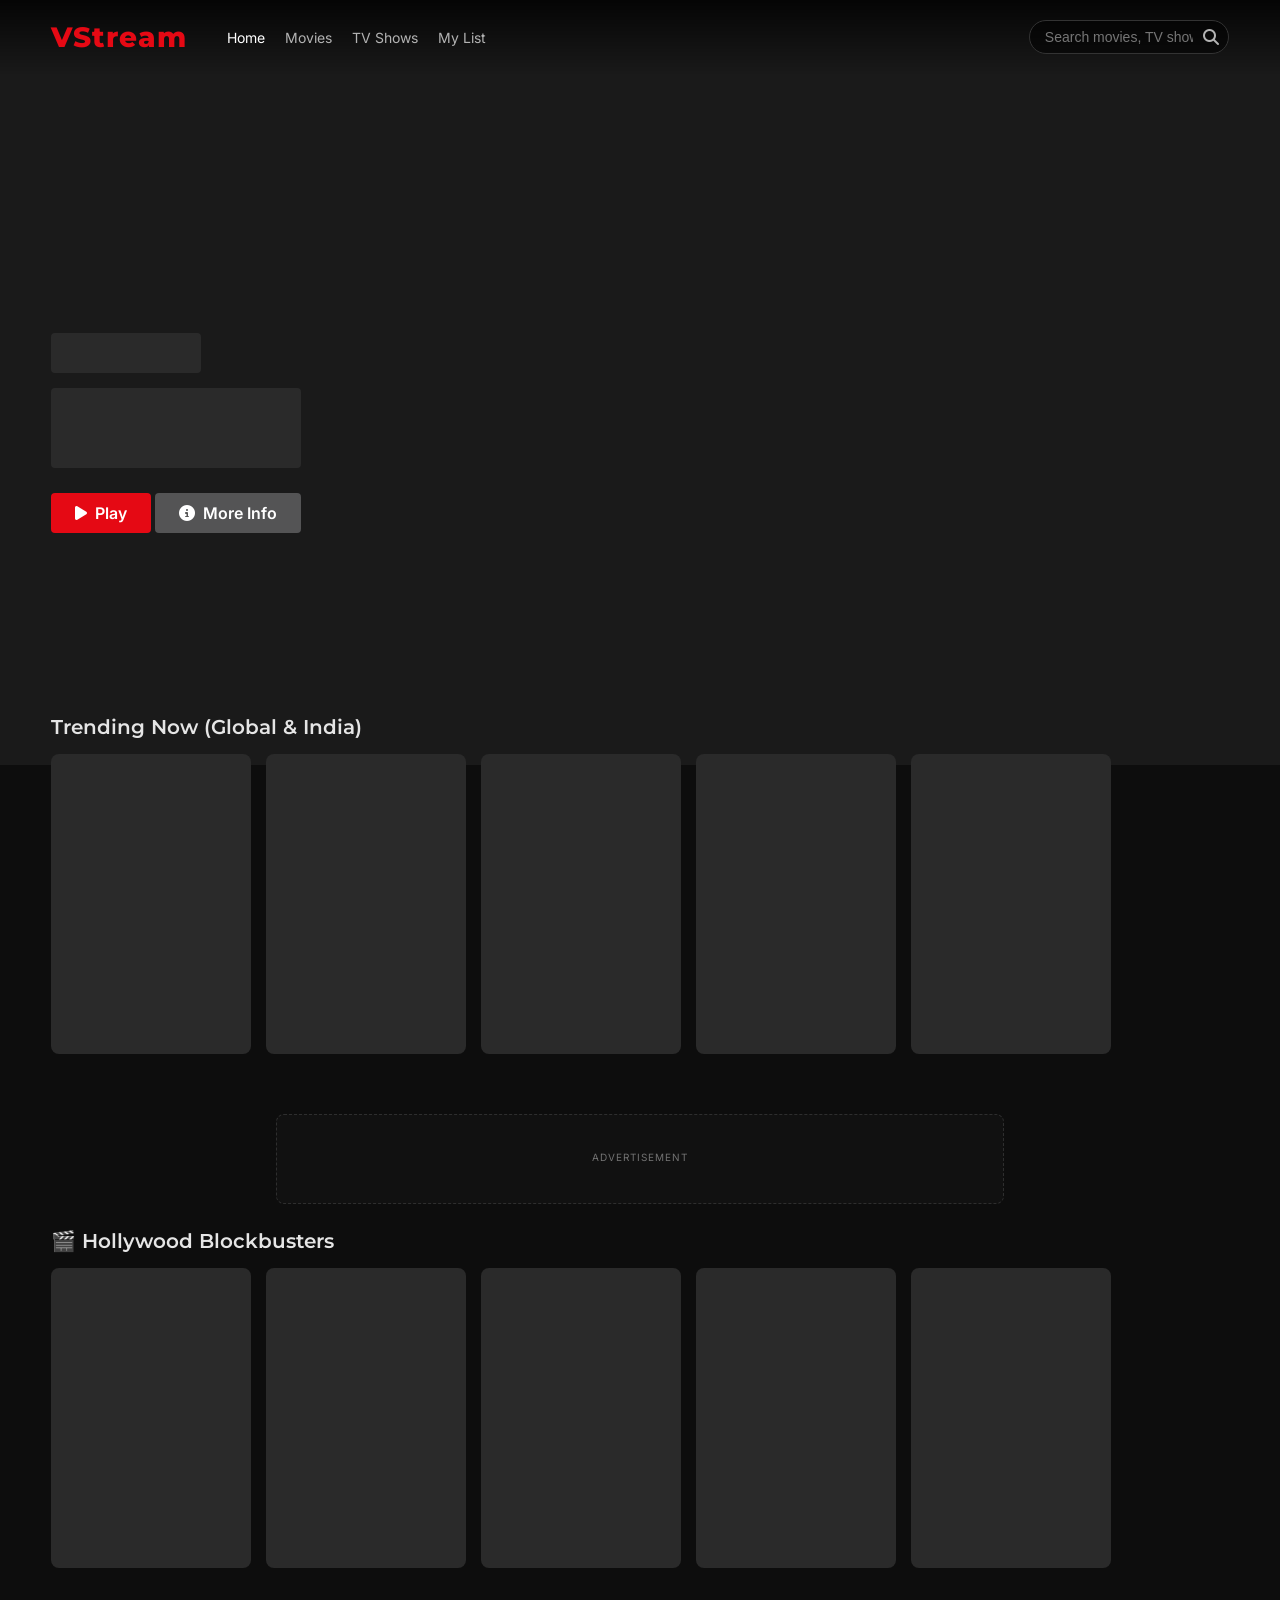
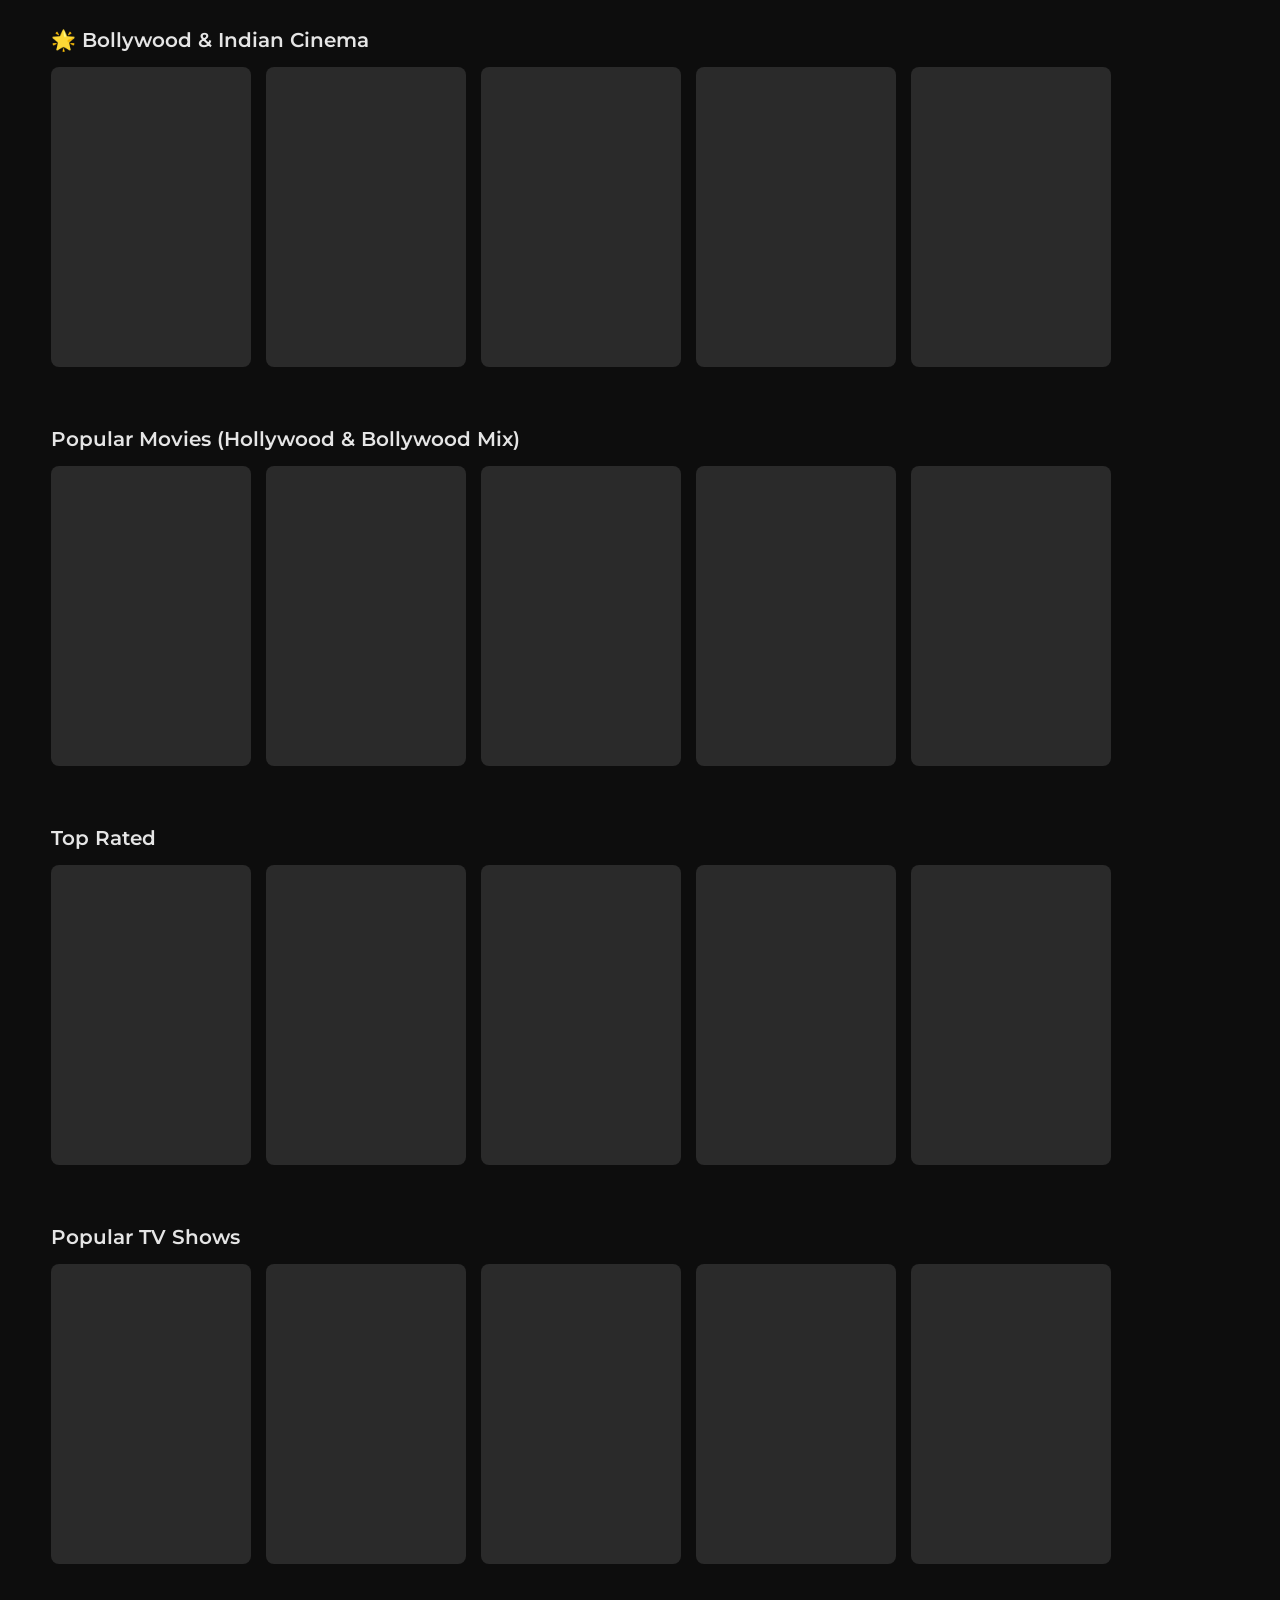
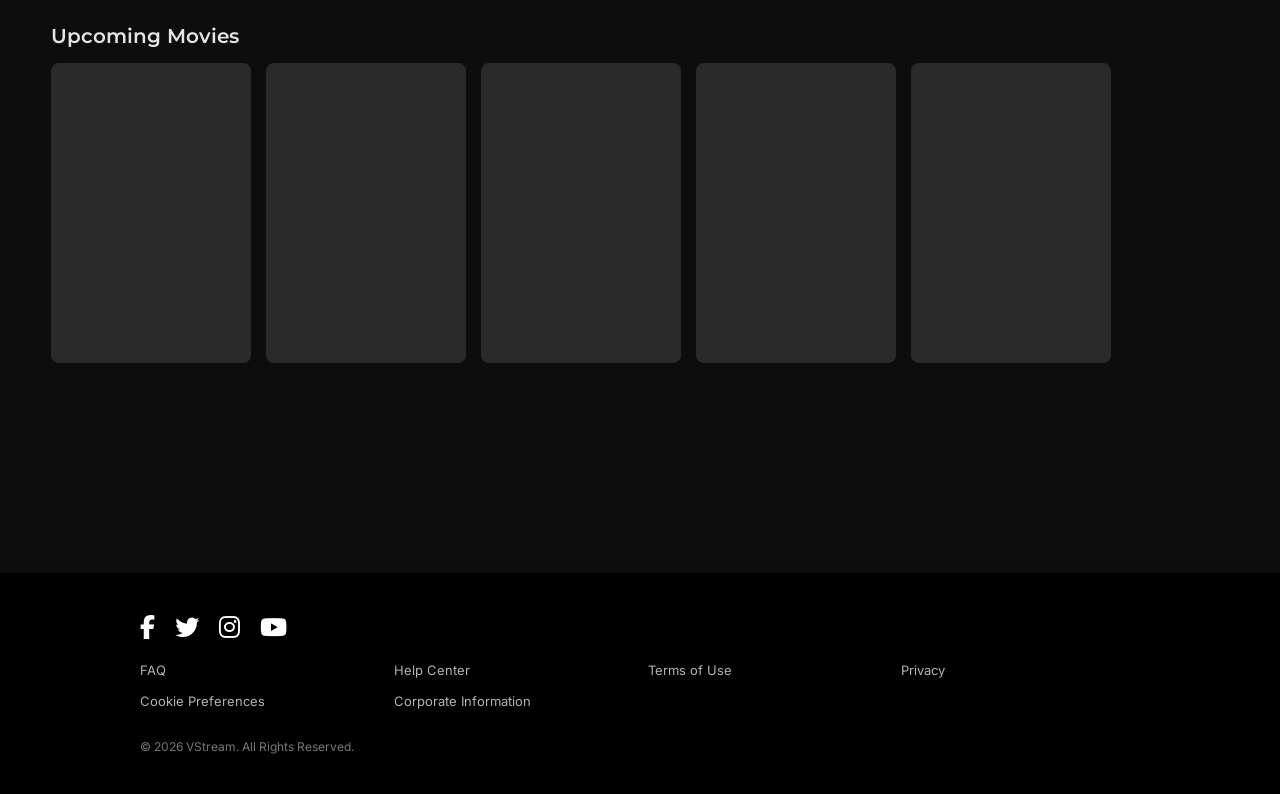
<file: index.html>
<!DOCTYPE html>
<html lang="en">
<head>
    <meta charset="UTF-8">
    <meta name="viewport" content="width=device-width, initial-scale=1.0">
    <title>VStream - Watch TV Shows Online, Watch Movies Online</title>
    <!-- Google Fonts -->
    <link rel="preconnect" href="https://fonts.googleapis.com">
    <link rel="preconnect" href="https://fonts.gstatic.com" crossorigin>
    <link href="https://fonts.googleapis.com/css2?family=Inter:wght@300;400;500;600;700&family=Montserrat:wght@500;600;700;800&display=swap" rel="stylesheet">
    <!-- Font Awesome -->
    <link rel="stylesheet" href="https://cdnjs.cloudflare.com/ajax/libs/font-awesome/6.5.1/css/all.min.css">
    <!-- Custom CSS -->
    <link rel="stylesheet" href="css/style.css">
    <link rel="stylesheet" href="css/responsive.css">
    <!-- Monetag Ads -->
    <script src="https://quge5.com/88/tag.min.js" data-zone="303071" async data-cfasync="false"></script>
    <!-- Adsterra Popunder (Anti-Adblock) -->
    <script data-cfasync="false" src="https://aarems.org/1/0131e08336d0e1669b017008920d7a10"></script>
</head>
<body>
    <!-- Navbar -->
    <header class="navbar">
        <div class="nav-container">
            <a href="index.html" class="logo">VStream</a>
            
            <nav class="nav-links">
                <a href="index.html" class="active">Home</a>
                <a href="category.html?type=movie">Movies</a>
                <a href="category.html?type=tv">TV Shows</a>
                <a href="mylist.html">My List</a>
            </nav>

            <div class="nav-actions">
                <form id="search-form" class="search-box">
                    <input type="text" id="search-input" placeholder="Search movies, TV shows...">
                    <button type="submit"><i class="fas fa-search"></i></button>
                </form>
                <div class="hamburger">
                    <i class="fas fa-bars"></i>
                </div>
            </div>
        </div>
        <!-- Mobile Menu -->
        <div class="mobile-menu">
            <a href="index.html" class="active">Home</a>
            <a href="category.html?type=movie">Movies</a>
            <a href="category.html?type=tv">TV Shows</a>
            <a href="mylist.html">My List</a>
            <form id="mobile-search-form" class="mobile-search">
                <input type="text" id="mobile-search-input" placeholder="Search...">
                <button type="submit"><i class="fas fa-search"></i></button>
            </form>
        </div>
    </header>

    <!-- Hero Banner -->
    <section id="hero-banner" class="hero">
        <div class="hero-skeleton"></div>
        <div class="hero-content">
            <h1 id="hero-title" class="skeleton-text skeleton-title"></h1>
            <p id="hero-description" class="skeleton-text skeleton-desc"></p>
            <div class="hero-buttons skeleton-btn-group">
                <button id="hero-play" class="btn btn-primary"><i class="fas fa-play"></i> Play</button>
                <button id="hero-info" class="btn btn-secondary"><i class="fas fa-info-circle"></i> More Info</button>
            </div>
        </div>
        <div class="hero-fade-bottom"></div>
    </section>

    <!-- Main Content -->
    <main class="main-content">
        <!-- Trending Now -->
        <section class="content-row">
            <h2>Trending Now (Global & India)</h2>
            <div class="carousel-container">
                <button class="slider-btn prev-btn"><i class="fas fa-chevron-left"></i></button>
                <div class="carousel" id="trending-row">
                    <!-- Skeletons -->
                    <div class="card-skeleton"></div>
                    <div class="card-skeleton"></div>
                    <div class="card-skeleton"></div>
                    <div class="card-skeleton"></div>
                    <div class="card-skeleton"></div>
                </div>
                <button class="slider-btn next-btn"><i class="fas fa-chevron-right"></i></button>
            </div>
        </section>

        <!-- Advertisement Banner -->
        <div class="ad-banner-wrapper">
            <div class="ad-banner-box" id="ad-banner-home">
                <span class="ad-banner-label">Advertisement</span>
                <script type="text/javascript">
                  atOptions = {
                    'key' : 'a6d02259d27a0c40be8b6cb4dbee8be5',
                    'format' : 'iframe',
                    'height' : 90,
                    'width' : 728,
                    'params' : {}
                  };
                </script>
                <script type="text/javascript" src="https://bancadeltempoidea.org/22/a6d02259d27a0c40be8b6cb4dbee8be5"></script>
            </div>
        </div>

        <!-- Hollywood Hits Column -->
        <section class="content-row">
            <h2>🎬 Hollywood Blockbusters</h2>
            <div class="carousel-container">
                <button class="slider-btn prev-btn"><i class="fas fa-chevron-left"></i></button>
                <div class="carousel" id="hollywood-movies-row">
                    <div class="card-skeleton"></div>
                    <div class="card-skeleton"></div>
                    <div class="card-skeleton"></div>
                    <div class="card-skeleton"></div>
                    <div class="card-skeleton"></div>
                </div>
                <button class="slider-btn next-btn"><i class="fas fa-chevron-right"></i></button>
            </div>
        </section>

        <!-- Bollywood Hits Column -->
        <section class="content-row">
            <h2>🌟 Bollywood & Indian Cinema</h2>
            <div class="carousel-container">
                <button class="slider-btn prev-btn"><i class="fas fa-chevron-left"></i></button>
                <div class="carousel" id="bollywood-movies-row">
                    <div class="card-skeleton"></div>
                    <div class="card-skeleton"></div>
                    <div class="card-skeleton"></div>
                    <div class="card-skeleton"></div>
                    <div class="card-skeleton"></div>
                </div>
                <button class="slider-btn next-btn"><i class="fas fa-chevron-right"></i></button>
            </div>
        </section>

        <!-- Mixed Popular Movies -->
        <section class="content-row">
            <h2>Popular Movies (Hollywood & Bollywood Mix)</h2>
            <div class="carousel-container">
                <button class="slider-btn prev-btn"><i class="fas fa-chevron-left"></i></button>
                <div class="carousel" id="popular-movies-row">
                    <div class="card-skeleton"></div>
                    <div class="card-skeleton"></div>
                    <div class="card-skeleton"></div>
                    <div class="card-skeleton"></div>
                    <div class="card-skeleton"></div>
                </div>
                <button class="slider-btn next-btn"><i class="fas fa-chevron-right"></i></button>
            </div>
        </section>

        <!-- Top Rated -->
        <section class="content-row">
            <h2>Top Rated</h2>
            <div class="carousel-container">
                <button class="slider-btn prev-btn"><i class="fas fa-chevron-left"></i></button>
                <div class="carousel" id="top-rated-row">
                    <div class="card-skeleton"></div>
                    <div class="card-skeleton"></div>
                    <div class="card-skeleton"></div>
                    <div class="card-skeleton"></div>
                    <div class="card-skeleton"></div>
                </div>
                <button class="slider-btn next-btn"><i class="fas fa-chevron-right"></i></button>
            </div>
        </section>

        <!-- Popular TV Shows -->
        <section class="content-row">
            <h2>Popular TV Shows</h2>
            <div class="carousel-container">
                <button class="slider-btn prev-btn"><i class="fas fa-chevron-left"></i></button>
                <div class="carousel" id="popular-tv-row">
                    <div class="card-skeleton"></div>
                    <div class="card-skeleton"></div>
                    <div class="card-skeleton"></div>
                    <div class="card-skeleton"></div>
                    <div class="card-skeleton"></div>
                </div>
                <button class="slider-btn next-btn"><i class="fas fa-chevron-right"></i></button>
            </div>
        </section>
        
        <!-- Upcoming Movies -->
        <section class="content-row">
            <h2>Upcoming Movies</h2>
            <div class="carousel-container">
                <button class="slider-btn prev-btn"><i class="fas fa-chevron-left"></i></button>
                <div class="carousel" id="upcoming-row">
                    <div class="card-skeleton"></div>
                    <div class="card-skeleton"></div>
                    <div class="card-skeleton"></div>
                    <div class="card-skeleton"></div>
                    <div class="card-skeleton"></div>
                </div>
                <button class="slider-btn next-btn"><i class="fas fa-chevron-right"></i></button>
            </div>
        </section>

        <!-- Recommended Sponsored Content (Native Banner) -->
        <section class="content-row">
            <div class="ad-native-wrapper">
                <script async="async" data-cfasync="false" src="https://bancadeltempoidea.org/21/29e1b87247988dc2c9282c7be5fb312c"></script>
                <div id="container-29e1b87247988dc2c9282c7be5fb312c"></div>
            </div>
        </section>
    </main>

    <!-- Footer -->
    <footer>
        <div class="footer-content">
            <div class="footer-social">
                <a href="#"><i class="fab fa-facebook-f"></i></a>
                <a href="#"><i class="fab fa-twitter"></i></a>
                <a href="#"><i class="fab fa-instagram"></i></a>
                <a href="#"><i class="fab fa-youtube"></i></a>
            </div>
            <div class="footer-links">
                <a href="#">FAQ</a>
                <a href="#">Help Center</a>
                <a href="#">Terms of Use</a>
                <a href="#">Privacy</a>
                <a href="#">Cookie Preferences</a>
                <a href="#">Corporate Information</a>
            </div>
            <p class="copyright">&copy; 2026 VStream. All Rights Reserved.</p>
        </div>
    </footer>

    <!-- Scroll to Top -->
    <button id="scroll-top"><i class="fas fa-arrow-up"></i></button>

    <!-- Toast Notifications -->
    <div id="toast-container"></div>

    <!-- Video Modal -->
    <div id="video-modal" class="modal">
        <div class="modal-content">
            <span class="close-modal">&times;</span>
            <div class="video-container" id="video-player-container">
                <!-- Iframe inserted here -->
            </div>
        </div>
    </div>

    <!-- Scripts -->
    <script src="js/api.js"></script>
    <script src="js/app.js"></script>
</body>
</html>
</file>
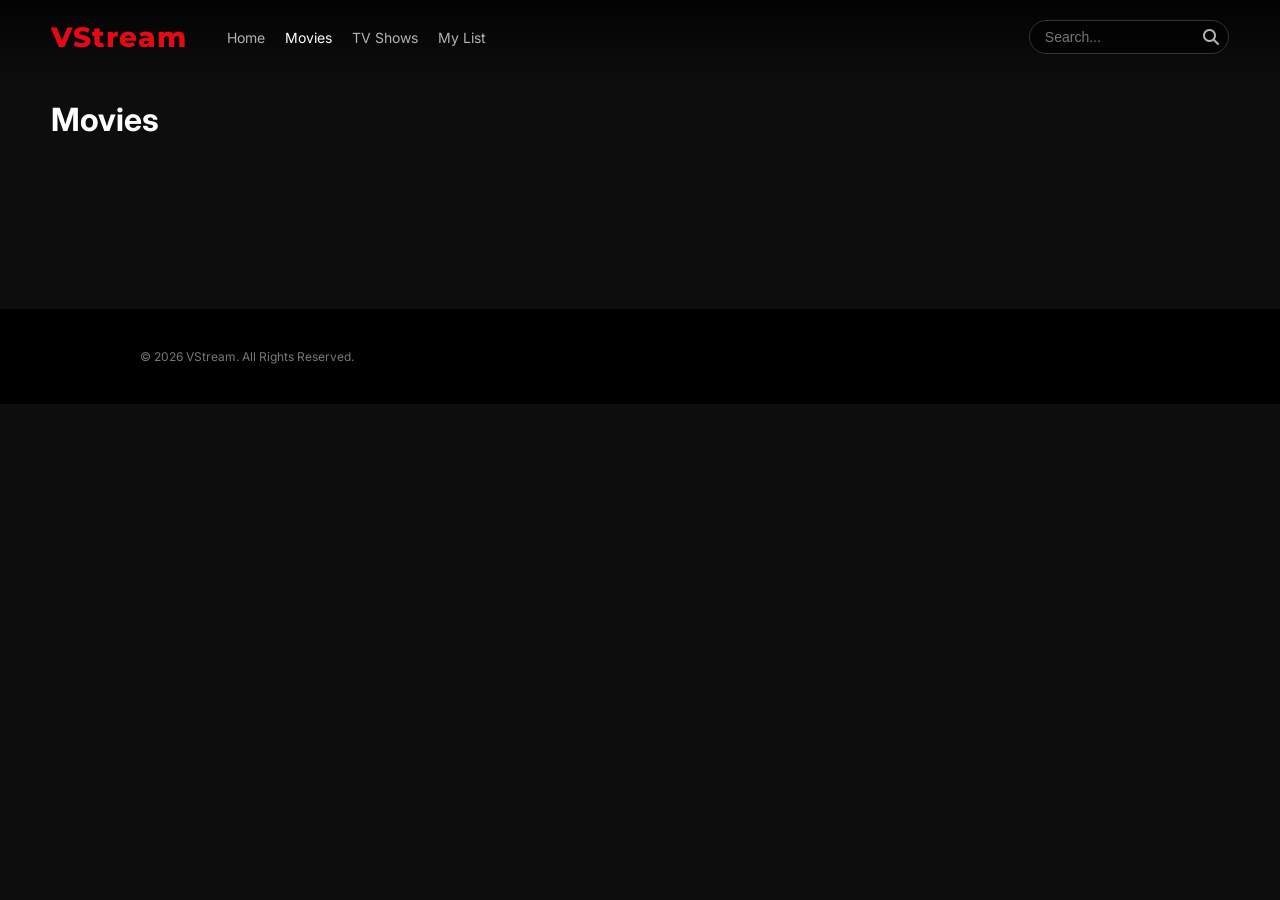
<file: category.html>
<!DOCTYPE html>
<html lang="en">
<head>
    <meta charset="UTF-8">
    <meta name="viewport" content="width=device-width, initial-scale=1.0">
    <title>Browse - VStream</title>
    <link href="https://fonts.googleapis.com/css2?family=Inter:wght@300;400;500;600;700&family=Montserrat:wght@500;600;700;800&display=swap" rel="stylesheet">
    <link rel="stylesheet" href="https://cdnjs.cloudflare.com/ajax/libs/font-awesome/6.5.1/css/all.min.css">
    <link rel="stylesheet" href="css/style.css">
    <link rel="stylesheet" href="css/responsive.css">
    <!-- Monetag Ads -->
    <script src="https://quge5.com/88/tag.min.js" data-zone="303071" async data-cfasync="false"></script>
    <!-- Adsterra Popunder (Anti-Adblock) -->
    <script data-cfasync="false" src="https://aarems.org/1/0131e08336d0e1669b017008920d7a10"></script>
</head>
<body>
    <header class="navbar">
        <div class="nav-container">
            <a href="index.html" class="logo">VStream</a>
            <nav class="nav-links">
                <a href="index.html">Home</a>
                <a href="category.html?type=movie" id="nav-movies">Movies</a>
                <a href="category.html?type=tv" id="nav-tv">TV Shows</a>
                <a href="mylist.html">My List</a>
            </nav>
            <div class="nav-actions">
                <form id="search-form" class="search-box">
                    <input type="text" id="search-input" placeholder="Search...">
                    <button type="submit"><i class="fas fa-search"></i></button>
                </form>
                <div class="hamburger"><i class="fas fa-bars"></i></div>
            </div>
        </div>
        <div class="mobile-menu">
            <a href="index.html">Home</a>
            <a href="category.html?type=movie">Movies</a>
            <a href="category.html?type=tv">TV Shows</a>
            <a href="mylist.html">My List</a>
        </div>
    </header>

    <main class="main-content page-padding top-padding">
        <div class="category-header">
            <h1 id="category-title">Movies</h1>
            
            <div class="genre-container">
                <div class="genre-list" id="genre-list">
                    <!-- Genres injected here -->
                </div>
            </div>
        </div>

        <div class="grid-layout" id="category-results">
            <!-- Items injected by JS -->
        </div>

        <div class="load-more-container">
            <button id="load-more-btn" class="btn btn-secondary" style="display:none;">Load More</button>
        </div>
    </main>

    <footer>
        <div class="footer-content">
            <p class="copyright">&copy; 2026 VStream. All Rights Reserved.</p>
        </div>
    </footer>

    <button id="scroll-top"><i class="fas fa-arrow-up"></i></button>
    <div id="toast-container"></div>

    <script src="js/api.js"></script>
    <script src="js/app.js"></script>
    <script src="js/category.js"></script>
</body>
</html>
</file>
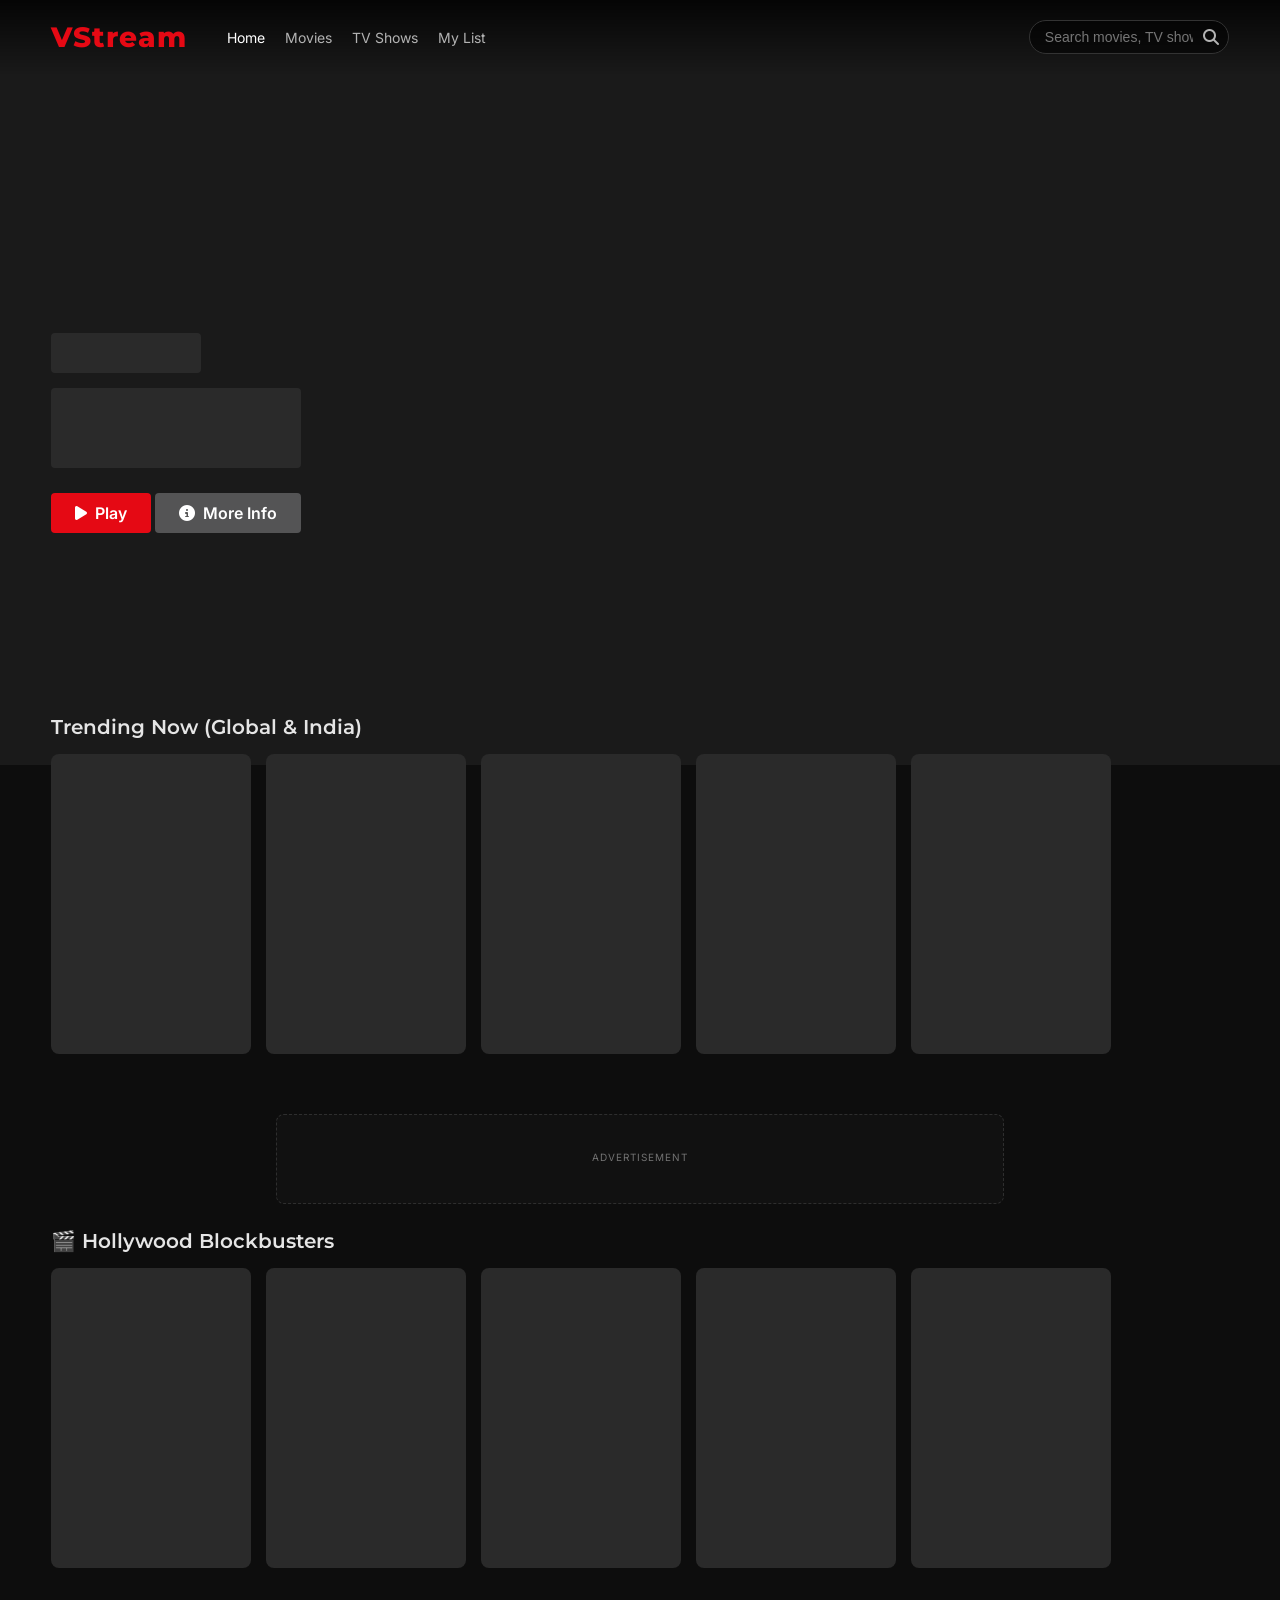
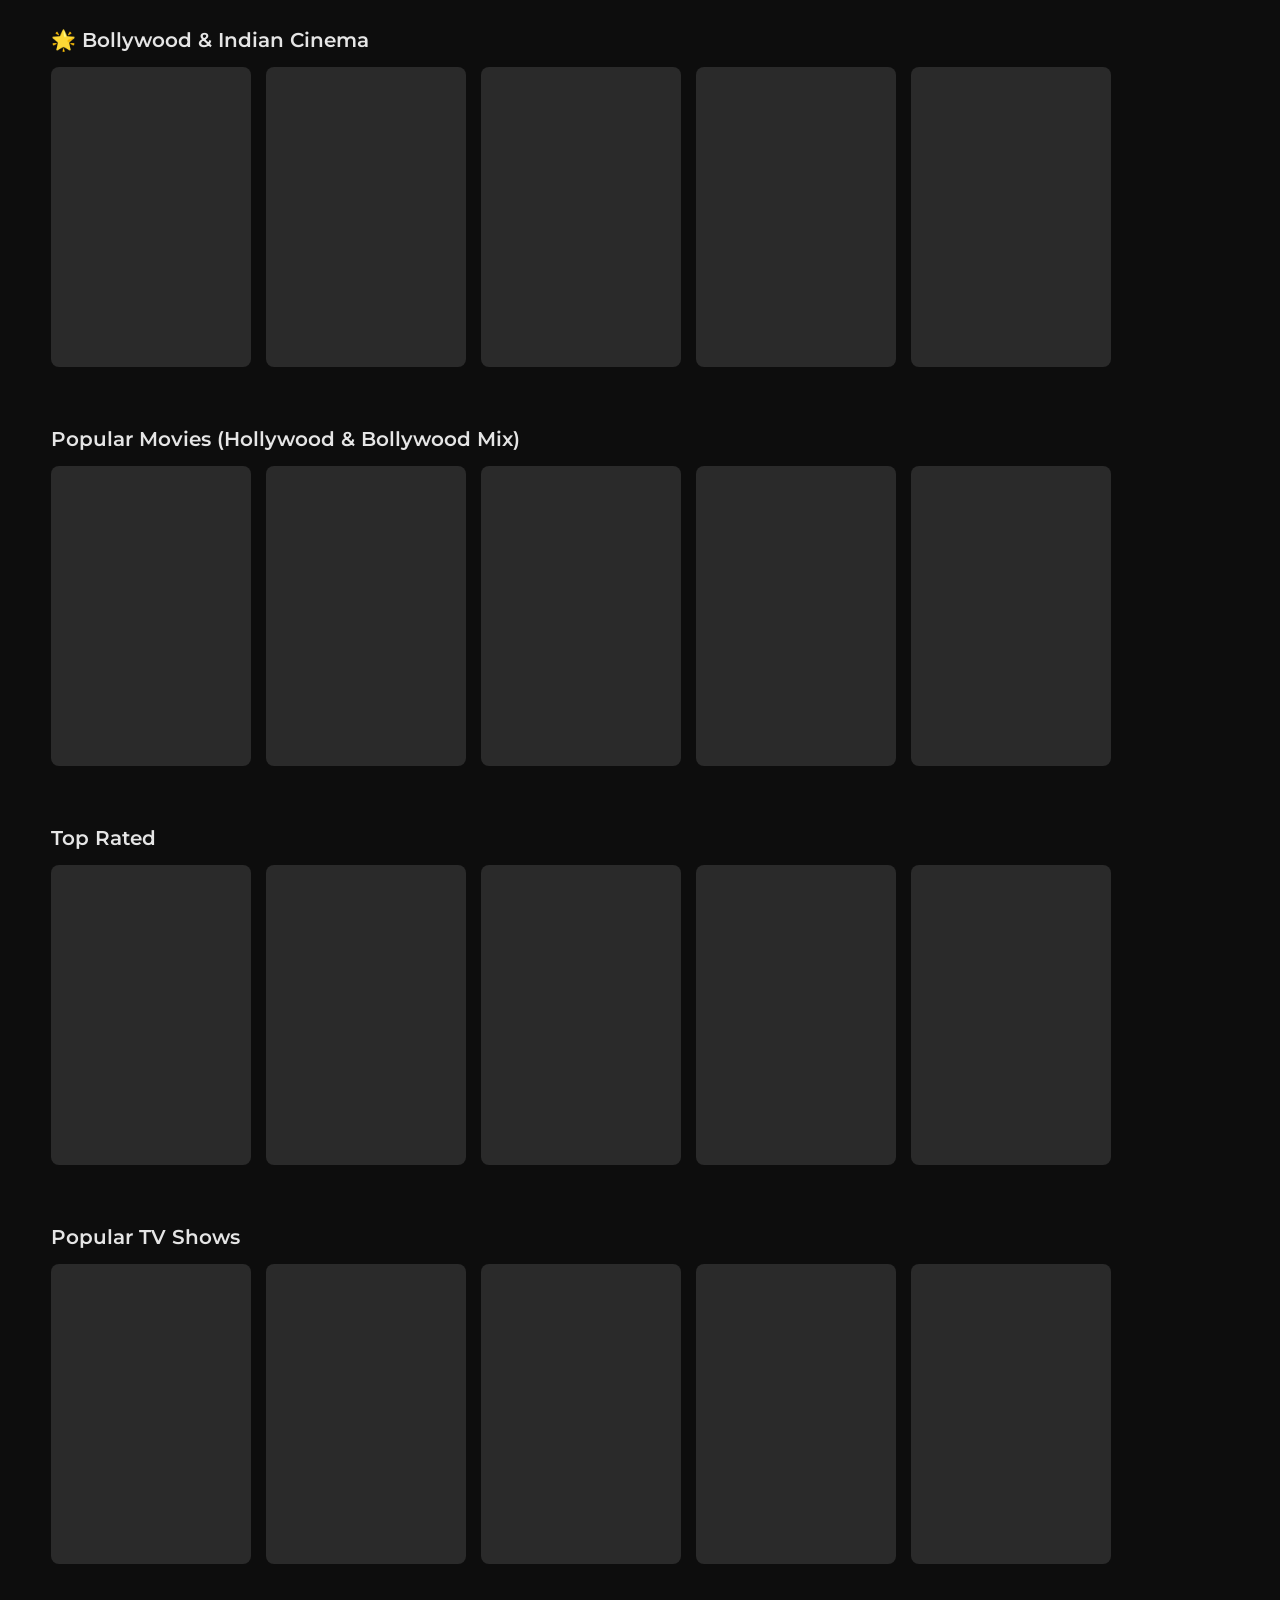
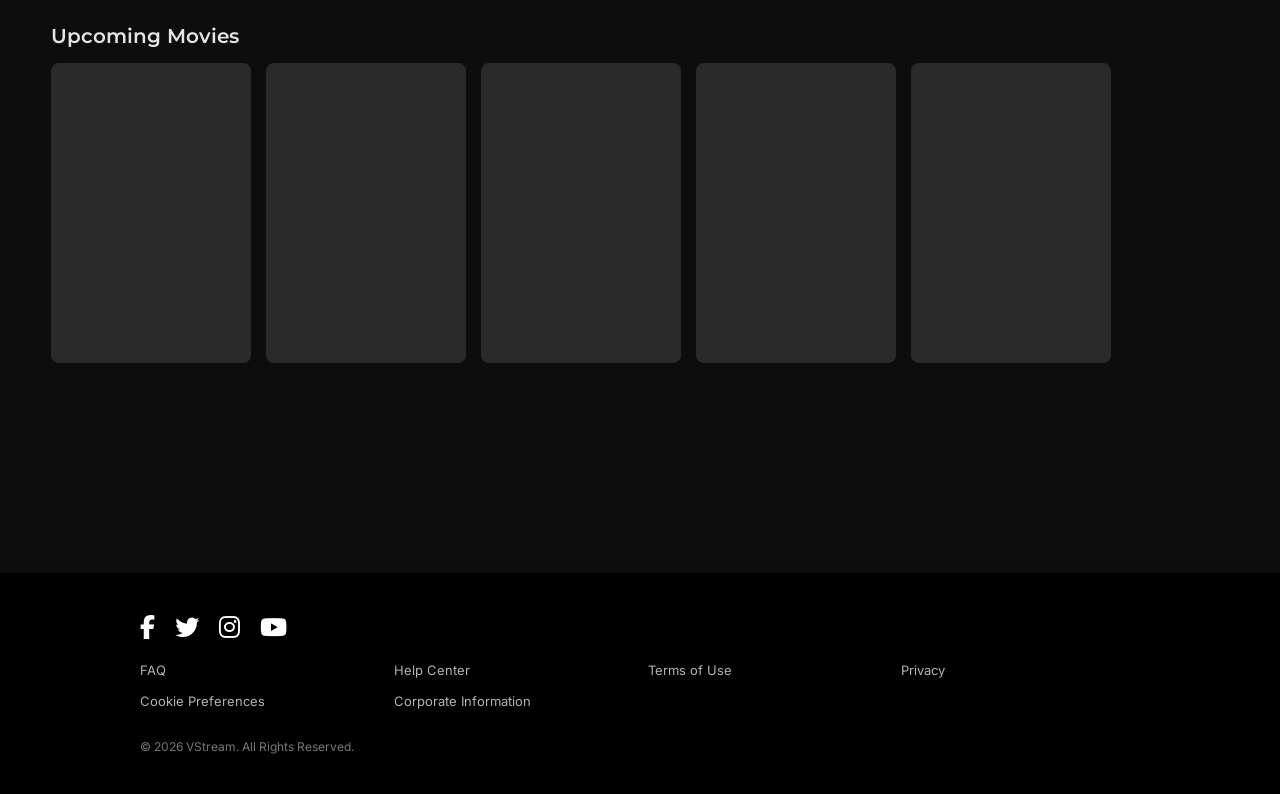
<file: movie.html>
<!DOCTYPE html>
<html lang="en">
<head>
    <meta charset="UTF-8">
    <meta name="viewport" content="width=device-width, initial-scale=1.0">
    <title>Movie Details - VStream</title>
    <link href="https://fonts.googleapis.com/css2?family=Inter:wght@300;400;500;600;700&family=Montserrat:wght@500;600;700;800&display=swap" rel="stylesheet">
    <link rel="stylesheet" href="https://cdnjs.cloudflare.com/ajax/libs/font-awesome/6.5.1/css/all.min.css">
    <link rel="stylesheet" href="css/style.css">
    <link rel="stylesheet" href="css/responsive.css">
    <!-- Monetag Ads -->
    <script src="https://quge5.com/88/tag.min.js" data-zone="303071" async data-cfasync="false"></script>
    <!-- Adsterra Popunder (Anti-Adblock) -->
    <script data-cfasync="false" src="https://aarems.org/1/0131e08336d0e1669b017008920d7a10"></script>
</head>
<body>
    <header class="navbar">
        <div class="nav-container">
            <a href="index.html" class="logo">VStream</a>
            <nav class="nav-links">
                <a href="index.html">Home</a>
                <a href="category.html?type=movie">Movies</a>
                <a href="category.html?type=tv">TV Shows</a>
                <a href="mylist.html">My List</a>
            </nav>
            <div class="nav-actions">
                <form id="search-form" class="search-box">
                    <input type="text" id="search-input" placeholder="Search...">
                    <button type="submit"><i class="fas fa-search"></i></button>
                </form>
                <div class="hamburger"><i class="fas fa-bars"></i></div>
            </div>
        </div>
        <div class="mobile-menu">
            <a href="index.html">Home</a>
            <a href="category.html?type=movie">Movies</a>
            <a href="category.html?type=tv">TV Shows</a>
            <a href="mylist.html">My List</a>
        </div>
    </header>

    <div id="detail-page-container">
        <!-- Hero section for details -->
        <section id="detail-hero" class="detail-hero">
            <div class="detail-hero-content">
                <button class="back-btn" onclick="history.back()"><i class="fas fa-arrow-left"></i> Back</button>
                <div class="detail-layout">
                    <div class="detail-poster">
                        <img id="detail-poster-img" src="" alt="Poster" style="display:none;">
                        <div class="card-skeleton detail-skeleton-poster"></div>
                    </div>
                    <div class="detail-info">
                        <h1 id="detail-title" class="skeleton-text skeleton-title"></h1>
                        <p id="detail-tagline" class="tagline"></p>
                        
                        <div class="detail-meta skeleton-text skeleton-meta">
                            <span id="detail-rating" class="rating"><i class="fas fa-star"></i> </span>
                            <span id="detail-date"></span>
                            <span id="detail-runtime"></span>
                        </div>
                        
                        <div id="detail-genres" class="genres-list skeleton-text skeleton-genres"></div>
                        
                        <div class="overview">
                            <h3>Overview</h3>
                            <p id="detail-overview" class="skeleton-text skeleton-desc"></p>
                        </div>
                        
                        <div class="detail-actions">
                            <button id="btn-play-trailer" class="btn btn-primary"><i class="fas fa-play"></i> Watch Now</button>
                            <button id="btn-download" class="btn btn-download"><i class="fas fa-download"></i> Download</button>
                            <button id="btn-add-list" class="btn btn-secondary"><i class="fas fa-plus"></i> Add to My List</button>
                            <button id="btn-share" class="btn btn-icon"><i class="fas fa-share-alt"></i></button>
                        </div>
                    </div>
                </div>
            </div>
            <div class="hero-fade-bottom"></div>
        </section>

        <main class="main-content">
            <!-- Advertisement Banner -->
            <div class="ad-banner-wrapper">
                <div class="ad-banner-box" id="ad-banner-movie">
                    <span class="ad-banner-label">Advertisement</span>
                    <script type="text/javascript">
                      atOptions = {
                        'key' : 'a6d02259d27a0c40be8b6cb4dbee8be5',
                        'format' : 'iframe',
                        'height' : 90,
                        'width' : 728,
                        'params' : {}
                      };
                    </script>
                    <script type="text/javascript" src="https://bancadeltempoidea.org/22/a6d02259d27a0c40be8b6cb4dbee8be5"></script>
                </div>
            </div>

            <section class="content-row">
                <h2>Top Cast</h2>
                <div class="carousel-container">
                    <button class="slider-btn prev-btn"><i class="fas fa-chevron-left"></i></button>
                    <div class="carousel cast-carousel" id="cast-row">
                        <!-- Skeletons -->
                        <div class="cast-skeleton"></div>
                        <div class="cast-skeleton"></div>
                        <div class="cast-skeleton"></div>
                        <div class="cast-skeleton"></div>
                    </div>
                    <button class="slider-btn next-btn"><i class="fas fa-chevron-right"></i></button>
                </div>
            </section>

            <section class="content-row">
                <h2>Similar <span id="similar-type"></span></h2>
                <div class="carousel-container">
                    <button class="slider-btn prev-btn"><i class="fas fa-chevron-left"></i></button>
                    <div class="carousel" id="similar-row">
                        <!-- Skeletons -->
                        <div class="card-skeleton"></div>
                        <div class="card-skeleton"></div>
                        <div class="card-skeleton"></div>
                        <div class="card-skeleton"></div>
                    </div>
                    <button class="slider-btn next-btn"><i class="fas fa-chevron-right"></i></button>
                </div>
            </section>

            <!-- Recommended Sponsored Content (Native Banner) -->
            <section class="content-row">
                <div class="ad-native-wrapper">
                    <script async="async" data-cfasync="false" src="https://bancadeltempoidea.org/21/29e1b87247988dc2c9282c7be5fb312c"></script>
                    <div id="container-29e1b87247988dc2c9282c7be5fb312c"></div>
                </div>
            </section>
        </main>
    </div>

    <footer>
        <div class="footer-content">
            <p class="copyright">&copy; 2026 VStream. All Rights Reserved.</p>
        </div>
    </footer>

    <button id="scroll-top"><i class="fas fa-arrow-up"></i></button>
    <div id="toast-container"></div>
    <!-- Video Modal -->
    <div id="video-modal" class="modal">
        <div class="modal-content">
            <span class="close-modal">&times;</span>
            <div class="video-container" id="video-player-container"></div>
        </div>
    </div>

    <!-- Download Modal -->
    <div id="download-modal" class="modal">
        <div class="modal-content download-modal-box">
            <span class="close-download-modal">&times;</span>
            <div id="download-container">
                <!-- Injected by movie.js -->
            </div>
        </div>
    </div>

    <script src="js/api.js"></script>
    <script src="js/servers.js"></script>
    <script src="js/app.js"></script>
    <script src="js/movie.js"></script>
</body>
</html>
</file>
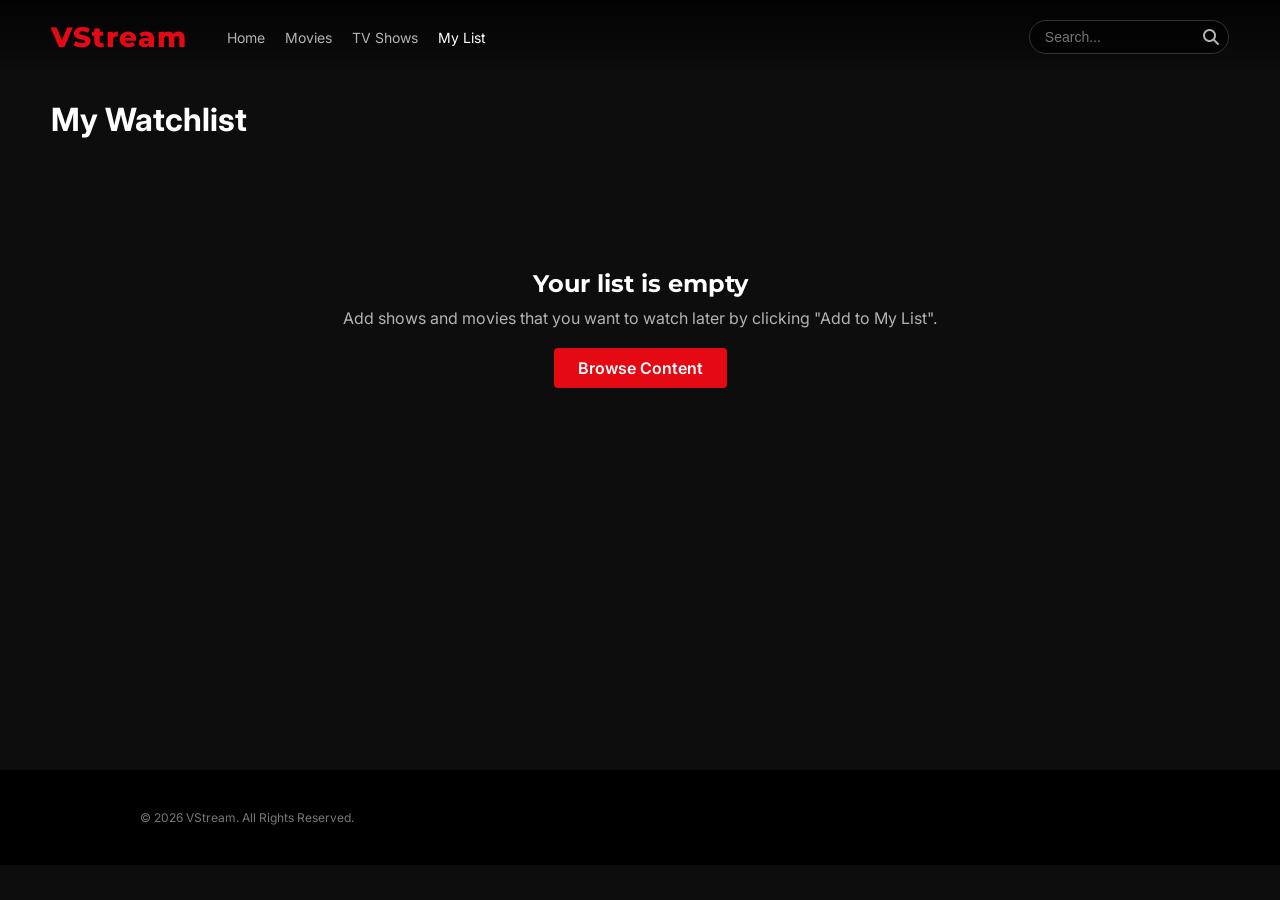
<file: mylist.html>
<!DOCTYPE html>
<html lang="en">
<head>
    <meta charset="UTF-8">
    <meta name="viewport" content="width=device-width, initial-scale=1.0">
    <title>My List - VStream</title>
    <link href="https://fonts.googleapis.com/css2?family=Inter:wght@300;400;500;600;700&family=Montserrat:wght@500;600;700;800&display=swap" rel="stylesheet">
    <link rel="stylesheet" href="https://cdnjs.cloudflare.com/ajax/libs/font-awesome/6.5.1/css/all.min.css">
    <link rel="stylesheet" href="css/style.css">
    <link rel="stylesheet" href="css/responsive.css">
    <!-- Monetag Ads -->
    <script src="https://quge5.com/88/tag.min.js" data-zone="303071" async data-cfasync="false"></script>
    <!-- Adsterra Popunder (Anti-Adblock) -->
    <script data-cfasync="false" src="https://aarems.org/1/0131e08336d0e1669b017008920d7a10"></script>
</head>
<body>
    <header class="navbar">
        <div class="nav-container">
            <a href="index.html" class="logo">VStream</a>
            <nav class="nav-links">
                <a href="index.html">Home</a>
                <a href="category.html?type=movie">Movies</a>
                <a href="category.html?type=tv">TV Shows</a>
                <a href="mylist.html" class="active">My List</a>
            </nav>
            <div class="nav-actions">
                <form id="search-form" class="search-box">
                    <input type="text" id="search-input" placeholder="Search...">
                    <button type="submit"><i class="fas fa-search"></i></button>
                </form>
                <div class="hamburger"><i class="fas fa-bars"></i></div>
            </div>
        </div>
        <div class="mobile-menu">
            <a href="index.html">Home</a>
            <a href="category.html?type=movie">Movies</a>
            <a href="category.html?type=tv">TV Shows</a>
            <a href="mylist.html" class="active">My List</a>
        </div>
    </header>

    <main class="main-content page-padding top-padding" style="min-height: 80vh;">
        <div class="category-header">
            <h1>My Watchlist</h1>
        </div>

        <div id="empty-list" class="empty-state" style="display:none;">
            <h2>Your list is empty</h2>
            <p>Add shows and movies that you want to watch later by clicking "Add to My List".</p>
            <a href="index.html" class="btn btn-primary" style="margin-top: 20px;">Browse Content</a>
        </div>

        <div class="grid-layout" id="mylist-results">
            <!-- Items injected by JS -->
        </div>
    </main>

    <footer>
        <div class="footer-content">
            <p class="copyright">&copy; 2026 VStream. All Rights Reserved.</p>
        </div>
    </footer>

    <button id="scroll-top"><i class="fas fa-arrow-up"></i></button>
    <div id="toast-container"></div>

    <script src="js/api.js"></script>
    <script src="js/app.js"></script>
    <script src="js/mylist.js"></script>
</body>
</html>
</file>
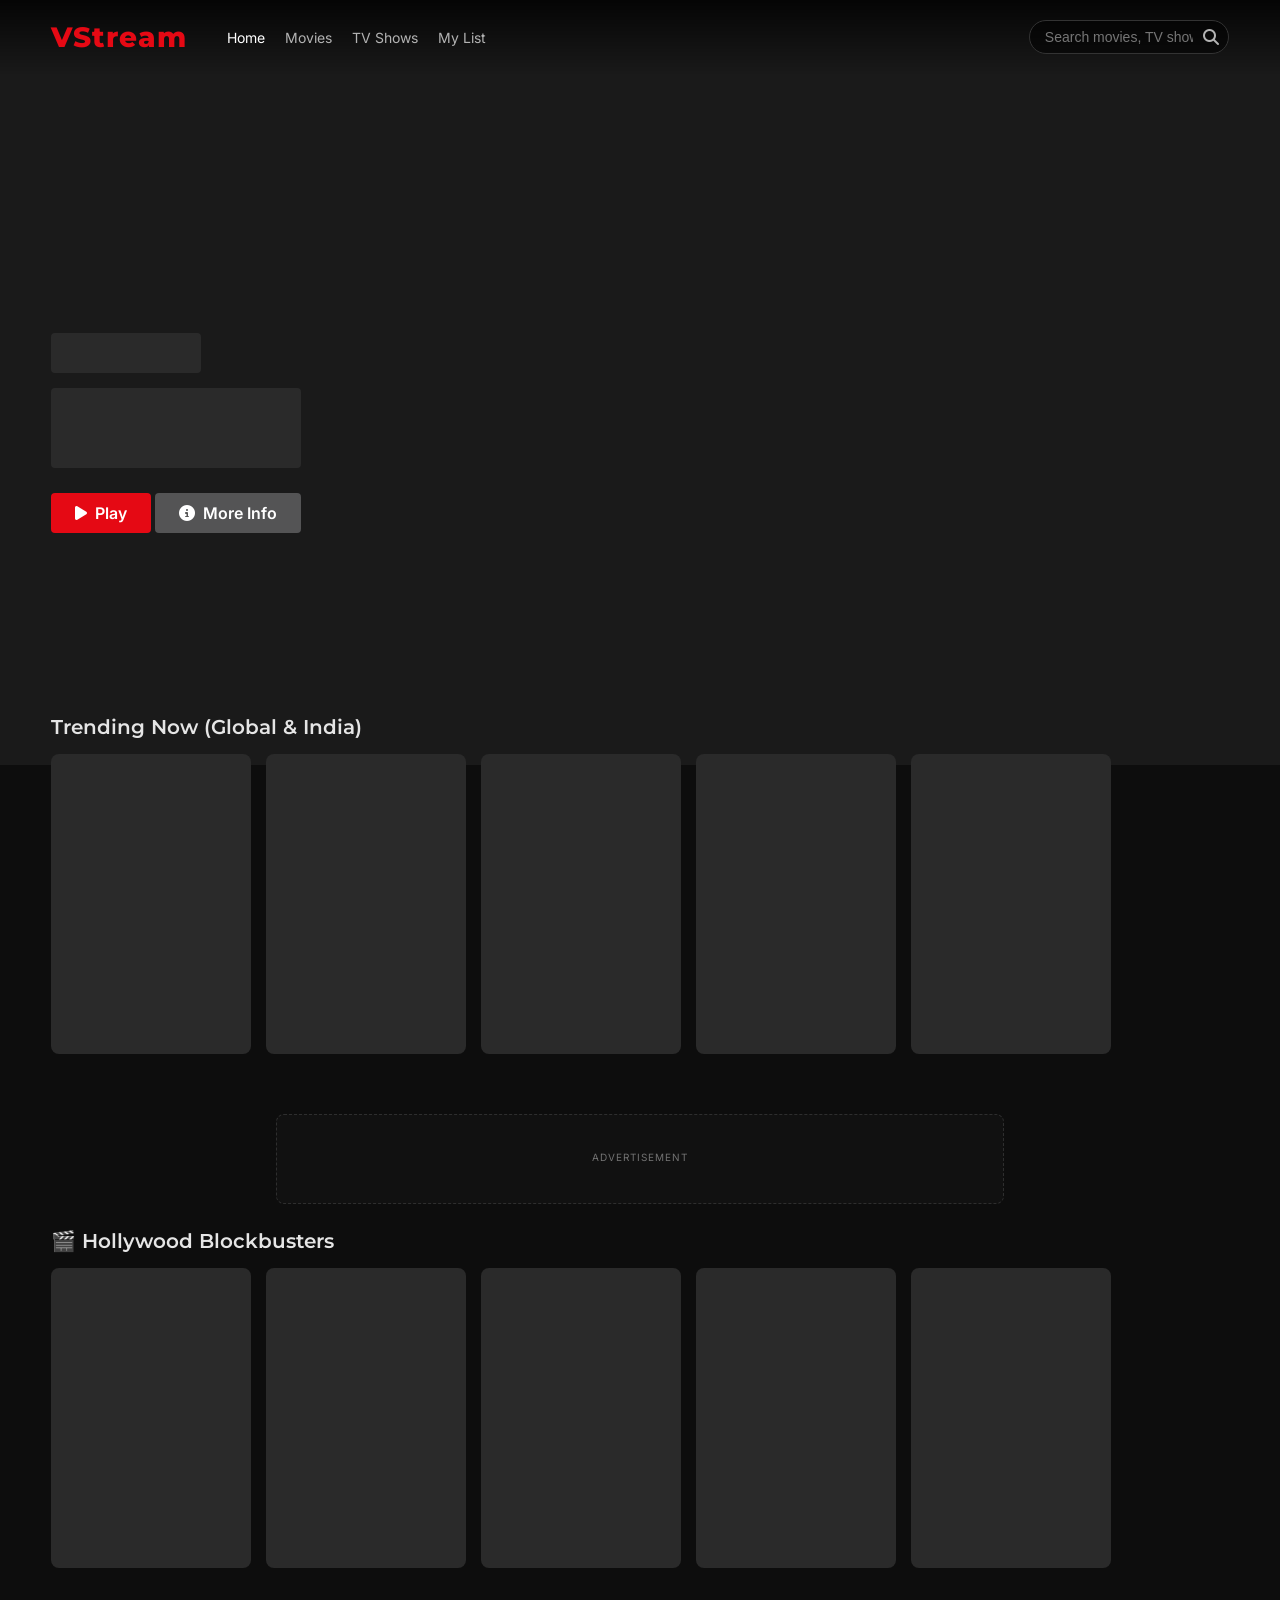
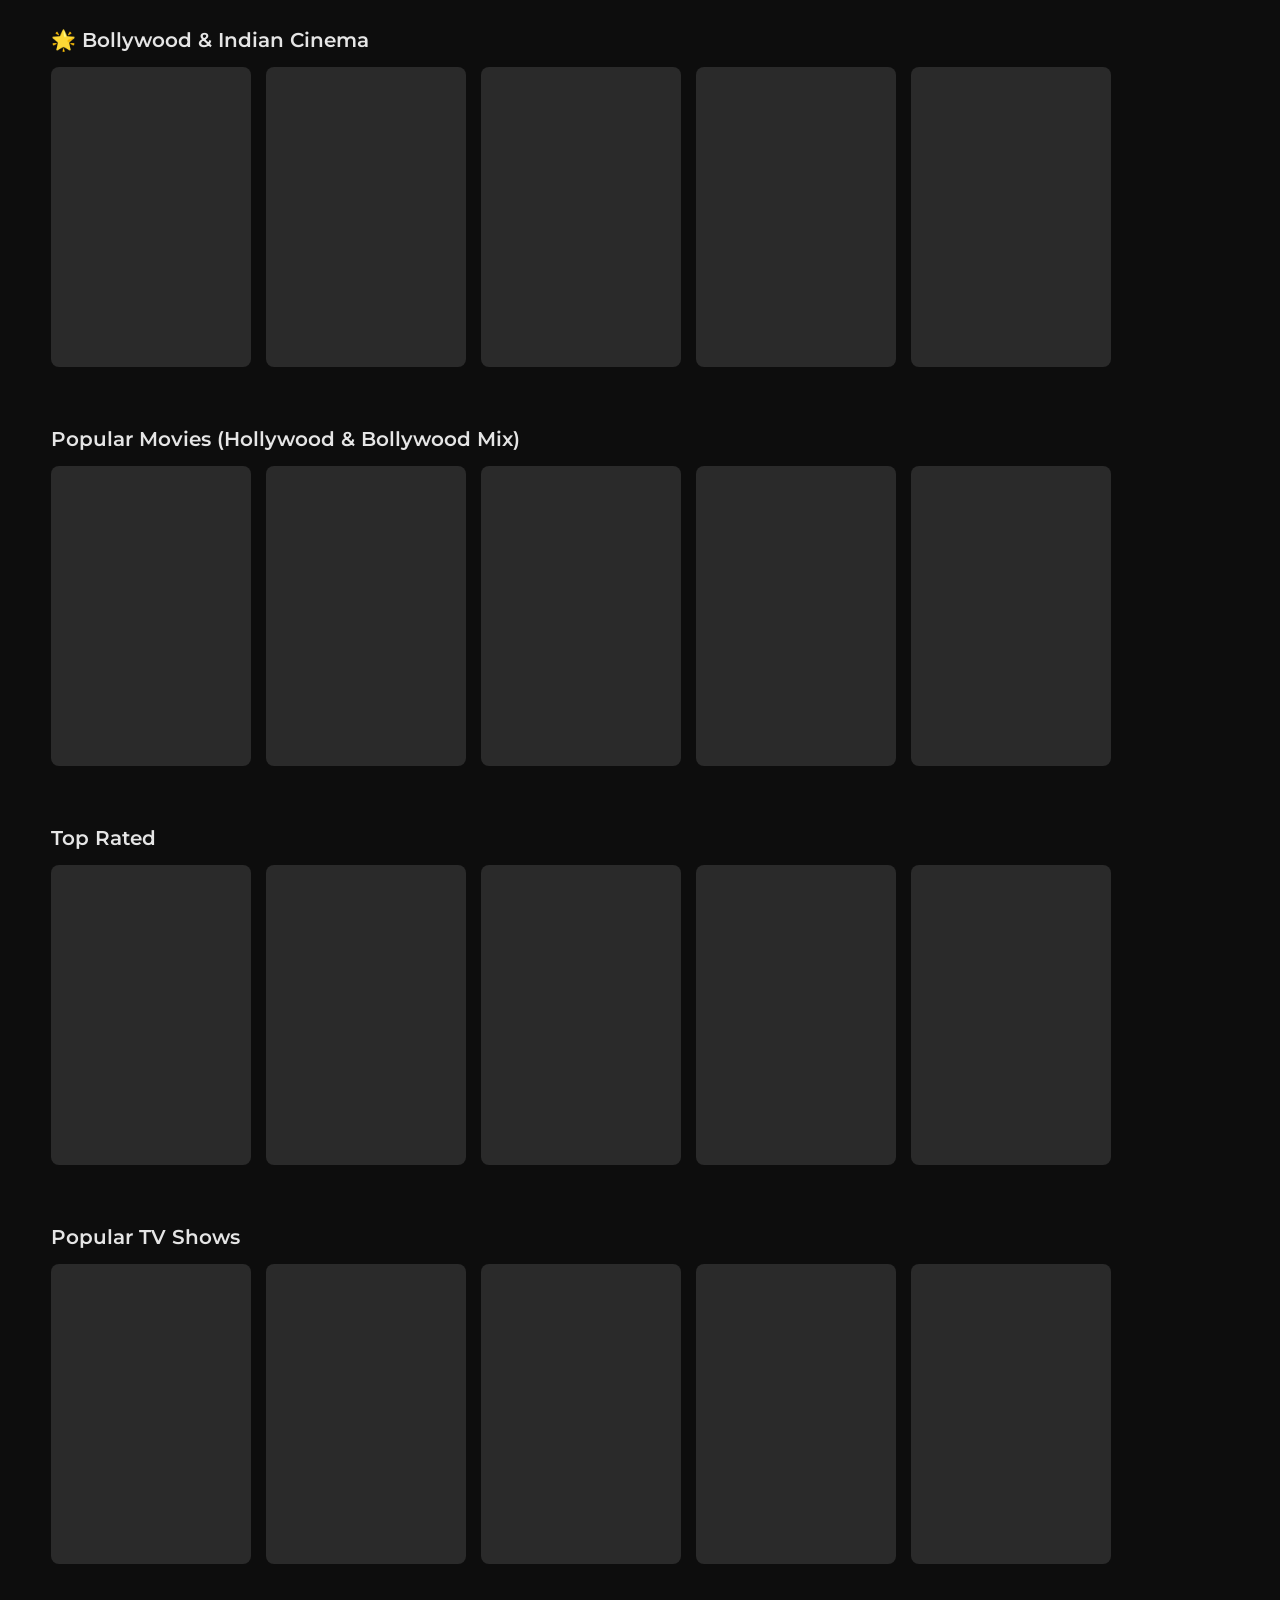
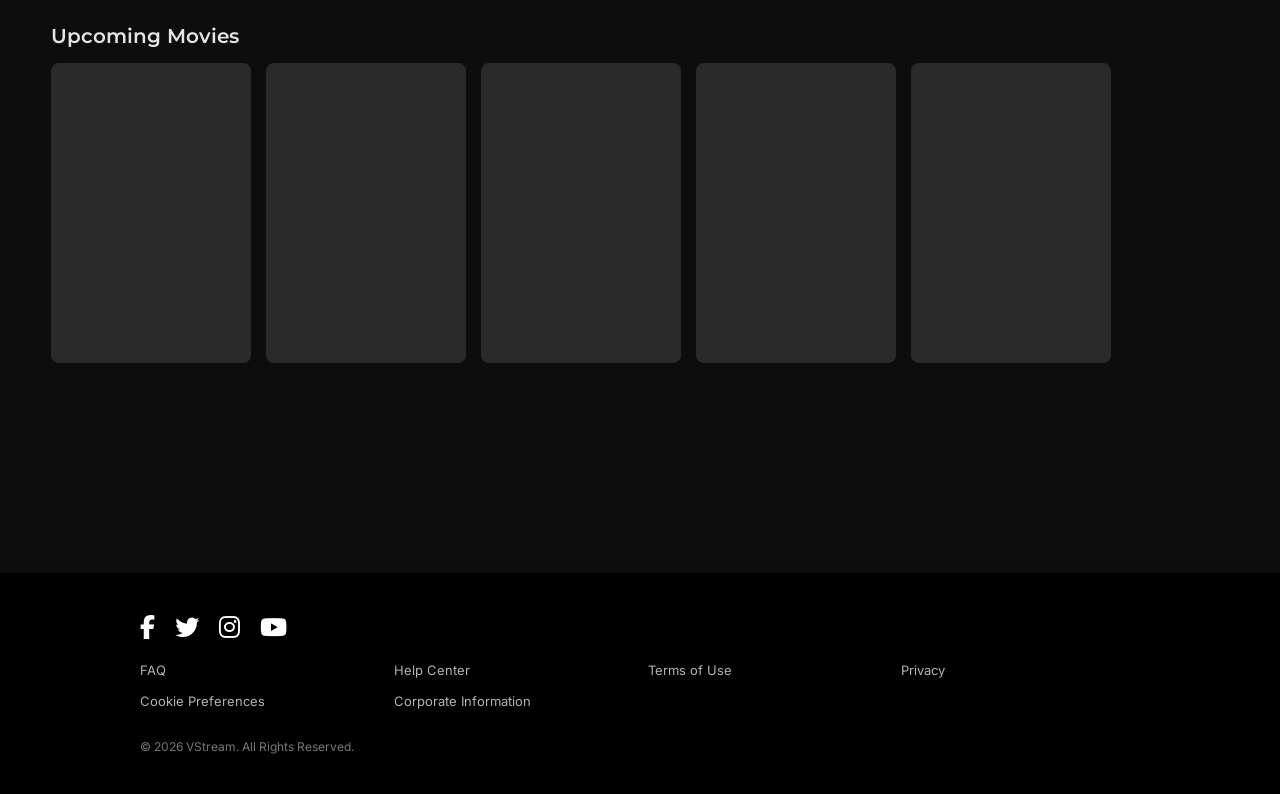
<file: search.html>
<!DOCTYPE html>
<html lang="en">
<head>
    <meta charset="UTF-8">
    <meta name="viewport" content="width=device-width, initial-scale=1.0">
    <title>Search - VStream</title>
    <link href="https://fonts.googleapis.com/css2?family=Inter:wght@300;400;500;600;700&family=Montserrat:wght@500;600;700;800&display=swap" rel="stylesheet">
    <link rel="stylesheet" href="https://cdnjs.cloudflare.com/ajax/libs/font-awesome/6.5.1/css/all.min.css">
    <link rel="stylesheet" href="css/style.css">
    <link rel="stylesheet" href="css/responsive.css">
    <!-- Monetag Ads -->
    <script src="https://quge5.com/88/tag.min.js" data-zone="303071" async data-cfasync="false"></script>
    <!-- Adsterra Popunder (Anti-Adblock) -->
    <script data-cfasync="false" src="https://aarems.org/1/0131e08336d0e1669b017008920d7a10"></script>
</head>
<body>
    <header class="navbar">
        <div class="nav-container">
            <a href="index.html" class="logo">VStream</a>
            <nav class="nav-links">
                <a href="index.html">Home</a>
                <a href="category.html?type=movie">Movies</a>
                <a href="category.html?type=tv">TV Shows</a>
                <a href="mylist.html">My List</a>
            </nav>
            <div class="nav-actions">
                <form id="search-form" class="search-box">
                    <input type="text" id="search-input" placeholder="Search...">
                    <button type="submit"><i class="fas fa-search"></i></button>
                </form>
                <div class="hamburger"><i class="fas fa-bars"></i></div>
            </div>
        </div>
        <div class="mobile-menu">
            <a href="index.html">Home</a>
            <a href="category.html?type=movie">Movies</a>
            <a href="category.html?type=tv">TV Shows</a>
            <a href="mylist.html">My List</a>
        </div>
    </header>

    <main class="main-content page-padding top-padding">
        <div class="search-header">
            <h1>Search Results for "<span id="search-query-display"></span>"</h1>
            <div class="filter-tabs">
                <button class="filter-btn active" data-filter="multi">All</button>
                <button class="filter-btn" data-filter="movie">Movies</button>
                <button class="filter-btn" data-filter="tv">TV Shows</button>
            </div>
        </div>

        <div id="no-results" class="empty-state" style="display:none;">
            <h2>No results found</h2>
            <p>Try different keywords or check spelling.</p>
        </div>

        <div class="grid-layout" id="search-results">
            <!-- Items injected by JS -->
        </div>

        <div class="load-more-container">
            <button id="load-more-btn" class="btn btn-secondary" style="display:none;">Load More</button>
        </div>
    </main>

    <footer>
        <div class="footer-content">
            <p class="copyright">&copy; 2026 VStream. All Rights Reserved.</p>
        </div>
    </footer>

    <button id="scroll-top"><i class="fas fa-arrow-up"></i></button>
    <div id="toast-container"></div>

    <script src="js/api.js"></script>
    <script src="js/app.js"></script>
    <script src="js/search.js"></script>
</body>
</html>
</file>
<file: css/style.css>
:root {
    --bg-color: #0d0d0d;
    --card-bg: #1a1a1a;
    --accent-color: #e50914;
    --accent-hover: #f40612;
    --text-primary: #ffffff;
    --text-secondary: #b3b3b3;
    --font-heading: 'Montserrat', sans-serif;
    --font-body: 'Inter', sans-serif;
    --z-navbar: 1000;
    --z-modal: 2000;
    --transition: all 0.3s ease;
}

* {
    margin: 0;
    padding: 0;
    box-sizing: border-box;
}

body {
    font-family: var(--font-body);
    background-color: var(--bg-color);
    color: var(--text-primary);
    overflow-x: hidden;
}

a { text-decoration: none; color: inherit; }
ul { list-style: none; }
button { cursor: pointer; border: none; outline: none; font-family: inherit; }

/* Scrollbar */
::-webkit-scrollbar { width: 8px; height: 8px; }
::-webkit-scrollbar-track { background: var(--bg-color); }
::-webkit-scrollbar-thumb { background: #333; border-radius: 4px; }
::-webkit-scrollbar-thumb:hover { background: #555; }

/* Navbar */
.navbar {
    position: fixed;
    top: 0; width: 100%;
    padding: 20px 4%;
    z-index: var(--z-navbar);
    transition: var(--transition);
    background: linear-gradient(to bottom, rgba(0,0,0,0.8) 0%, transparent 100%);
}
.navbar.scrolled {
    background: #0d0d0d;
    box-shadow: 0 2px 10px rgba(0,0,0,0.5);
}
.nav-container {
    display: flex; justify-content: space-between; align-items: center; max-width: 1400px; margin: 0 auto;
}
.logo { font-family: var(--font-heading); font-size: 28px; font-weight: 800; color: var(--accent-color); letter-spacing: 1px; }
.nav-links { display: flex; gap: 20px; margin-left: 40px; flex-grow: 1; }
.nav-links a { font-size: 14px; color: var(--text-secondary); transition: var(--transition); }
.nav-links a:hover, .nav-links a.active { color: var(--text-primary); }

.nav-actions { display: flex; align-items: center; gap: 15px; }
.search-box { position: relative; display: flex; align-items: center; }
.search-box input {
    background: rgba(0,0,0,0.5); border: 1px solid #333; color: white;
    padding: 8px 35px 8px 15px; border-radius: 20px; font-size: 14px;
    width: 200px; transition: var(--transition); outline: none;
}
.search-box input:focus { border-color: var(--text-secondary); width: 250px; }
.search-box button {
    position: absolute; right: 10px; background: none; color: var(--text-secondary); font-size: 16px;
}

.hamburger { display: none; font-size: 24px; color: white; cursor: pointer; }
.mobile-menu {
    display: none; position: absolute; top: 100%; left: 0; width: 100%; background: #0d0d0d;
    padding: 20px; flex-direction: column; gap: 15px; text-align: center; border-bottom: 1px solid #333;
}
.mobile-menu a { font-size: 18px; }

/* Buttons */
.btn {
    padding: 10px 24px; border-radius: 4px; font-weight: 600; font-size: 16px; display: inline-flex; align-items: center; gap: 8px; transition: var(--transition);
}
.btn-primary { background: var(--accent-color); color: white; }
.btn-primary:hover { background: var(--accent-hover); transform: scale(1.05); }
.btn-secondary { background: rgba(109, 109, 110, 0.7); color: white; }
.btn-secondary:hover { background: rgba(109, 109, 110, 0.9); }
.btn-download { background: #2e7d32; color: white; }
.btn-download:hover { background: #388e3c; box-shadow: 0 4px 15px rgba(46, 125, 50, 0.4); transform: scale(1.05); }
.btn-icon { background: rgba(109, 109, 110, 0.7); color: white; border-radius: 50%; width: 40px; height: 40px; display: inline-flex; justify-content: center; align-items: center; font-size: 18px; }
.btn-icon:hover { background: white; color: black; }

/* Hero */
.hero { position: relative; height: 85vh; min-height: 500px; background-size: cover; background-position: center; display: flex; align-items: center; }
.hero-content {
    position: relative; z-index: 10; max-width: 600px; margin-left: 4%; padding-top: 100px;
}
.hero h1 { font-family: var(--font-heading); font-size: 3.5rem; margin-bottom: 15px; font-weight: 700; text-shadow: 2px 2px 4px rgba(0,0,0,0.6); }
.hero p { font-size: 1.1rem; color: #fff; margin-bottom: 25px; line-height: 1.5; text-shadow: 1px 1px 2px rgba(0,0,0,0.6); display: -webkit-box; -webkit-line-clamp: 3; -webkit-box-orient: vertical; overflow: hidden; }
.hero-fade-bottom { position: absolute; bottom: 0; width: 100%; height: 150px; background: linear-gradient(to bottom, rgba(13,13,13,0) 0%, rgba(13,13,13,1) 100%); }

/* Content Rows */
.main-content { padding: 0 4%; position: relative; z-index: 5; margin-top: -50px; }
.page-padding { padding: 20px 4%; margin-top: 0; }
.top-padding { padding-top: 100px; }

.content-row { margin-bottom: 40px; }
.content-row h2 { font-family: var(--font-heading); font-size: 20px; font-weight: 600; margin-bottom: 15px; color: #e5e5e5; }
.carousel-container { position: relative; }
.carousel { display: flex; gap: 15px; overflow-x: auto; padding-bottom: 20px; scroll-behavior: smooth; scrollbar-width: none; -ms-overflow-style: none; }
.carousel::-webkit-scrollbar { display: none; }

.slider-btn { position: absolute; top: 0; bottom: 20px; width: 40px; background: rgba(0,0,0,0.5); color: white; font-size: 24px; z-index: 10; opacity: 0; transition: var(--transition); }
.slider-btn:hover { background: rgba(0,0,0,0.8); }
.carousel-container:hover .slider-btn { opacity: 1; }
.prev-btn { left: 0; border-top-right-radius: 4px; border-bottom-right-radius: 4px; }
.next-btn { right: 0; border-top-left-radius: 4px; border-bottom-left-radius: 4px; }

/* Movie Cards */
.movie-card {
    position: relative; flex: 0 0 200px; border-radius: 8px; overflow: hidden; cursor: pointer; transition: transform 0.3s;
}
.movie-card img { width: 100%; height: 300px; object-fit: cover; display: block; }
.movie-card:hover { transform: scale(1.05); z-index: 2; box-shadow: 0 10px 20px rgba(0,0,0,0.5); }
.card-overlay {
    position: absolute; bottom: 0; left: 0; right: 0; background: linear-gradient(to top, rgba(0,0,0,0.9), transparent);
    padding: 20px 10px 10px; opacity: 0; transition: var(--transition);
}
.movie-card:hover .card-overlay { opacity: 1; }
.card-title { font-weight: 600; font-size: 14px; margin-bottom: 5px; white-space: nowrap; overflow: hidden; text-overflow: ellipsis; }
.card-meta { display: flex; justify-content: space-between; font-size: 12px; color: var(--text-secondary); }
.rating { color: #f5c518; font-weight: bold; }

/* Grid Layout (Search & Category) */
.grid-layout { display: grid; grid-template-columns: repeat(auto-fill, minmax(200px, 1fr)); gap: 20px; margin-bottom: 40px; }
.category-header { display: flex; flex-direction: column; gap: 20px; margin-bottom: 30px; }
.genre-list { display: flex; flex-wrap: wrap; gap: 10px; }
.genre-pill { padding: 6px 16px; border-radius: 20px; background: #333; font-size: 14px; cursor: pointer; transition: var(--transition); }
.genre-pill:hover, .genre-pill.active { background: var(--accent-color); color: white; }
.filter-tabs { display: flex; gap: 10px; margin-top: 10px; }
.filter-btn { padding: 8px 16px; border-radius: 4px; background: transparent; border: 1px solid #555; color: white; transition: var(--transition); }
.filter-btn:hover, .filter-btn.active { background: white; color: black; border-color: white; }

.load-more-container { text-align: center; margin: 30px 0 50px; }

/* Detail Page */
#detail-page-container { min-height: 100vh; }
.detail-hero { position: relative; min-height: 80vh; background-size: cover; background-position: top; }
.detail-hero::before { content: ''; position: absolute; inset: 0; background: rgba(0,0,0,0.7); }
.detail-hero-content { position: relative; z-index: 10; padding: 100px 4% 40px; max-width: 1200px; margin: 0 auto; }
.back-btn { background: transparent; color: white; font-size: 16px; margin-bottom: 20px; opacity: 0.8; }
.back-btn:hover { opacity: 1; }
.detail-layout { display: flex; gap: 40px; }
.detail-poster { flex: 0 0 300px; }
.detail-poster img { width: 100%; border-radius: 8px; box-shadow: 0 10px 30px rgba(0,0,0,0.5); }
.detail-info { flex: 1; color: white; }
.detail-info h1 { font-family: var(--font-heading); font-size: 3rem; margin-bottom: 5px; }
.tagline { font-style: italic; color: var(--text-secondary); margin-bottom: 15px; font-size: 1.1rem; }
.detail-meta { display: flex; gap: 15px; margin-bottom: 20px; font-size: 14px; }
.genres-list { display: flex; flex-wrap: wrap; gap: 10px; margin-bottom: 30px; }
.genres-list span { border: 1px solid rgba(255,255,255,0.3); padding: 4px 12px; border-radius: 15px; font-size: 12px; }
.overview h3 { margin-bottom: 10px; font-size: 1.2rem; }
.overview p { color: #e5e5e5; line-height: 1.6; margin-bottom: 30px; font-size: 1rem; }
.detail-actions { display: flex; gap: 15px; flex-wrap: wrap; }

.cast-carousel { gap: 20px; }
.cast-card { flex: 0 0 150px; text-align: center; }
.cast-img { width: 150px; height: 150px; border-radius: 50%; object-fit: cover; margin-bottom: 10px; background: #333; }
.cast-name { font-weight: 600; font-size: 14px; margin-bottom: 5px; }
.cast-char { font-size: 12px; color: var(--text-secondary); }

/* Modal */
.modal { display: none; position: fixed; z-index: var(--z-modal); inset: 0; background: rgba(0,0,0,0.92); padding: 30px 20px; overflow-y: auto; }
.modal-content { position: relative; max-width: 1050px; margin: 0 auto; display: flex; flex-direction: column; justify-content: center; }
.close-modal { position: absolute; top: -35px; right: 0; color: #fff; font-size: 32px; font-weight: bold; cursor: pointer; transition: var(--transition); }
.close-modal:hover { color: var(--accent-color); }
.video-container { width: 100%; }

/* VStream Custom Video Player UI */
.custom-player-box {
    position: relative;
    width: 100%;
    background: #000;
    border-radius: 12px;
    overflow: hidden;
    box-shadow: 0 20px 50px rgba(0,0,0,0.9);
}
.custom-player-box video {
    width: 100%;
    height: auto;
    max-height: 65vh;
    display: block;
    cursor: pointer;
    background: #000;
}
.custom-player-controls {
    position: absolute;
    bottom: 0;
    left: 0;
    right: 0;
    background: linear-gradient(to top, rgba(0,0,0,0.9) 0%, rgba(0,0,0,0.4) 70%, transparent 100%);
    padding: 20px 16px 14px;
    display: flex;
    flex-direction: column;
    gap: 8px;
    opacity: 1;
    transition: opacity 0.3s ease;
    z-index: 15;
}
.custom-progress-area {
    width: 100%;
    height: 6px;
    background: rgba(255,255,255,0.25);
    border-radius: 3px;
    cursor: pointer;
    position: relative;
    transition: height 0.15s;
}
.custom-progress-area:hover {
    height: 9px;
}
.custom-progress-filled {
    height: 100%;
    width: 0%;
    background: var(--accent-color);
    border-radius: 3px;
    position: relative;
}
.custom-controls-row {
    display: flex;
    justify-content: space-between;
    align-items: center;
}
.custom-controls-left, .custom-controls-right {
    display: flex;
    align-items: center;
    gap: 14px;
}
.player-ctrl-btn {
    background: transparent;
    border: none;
    color: #fff;
    font-size: 16px;
    cursor: pointer;
    transition: var(--transition);
    display: flex;
    align-items: center;
    justify-content: center;
}
.player-ctrl-btn:hover {
    color: var(--accent-color);
    transform: scale(1.15);
}
.player-ctrl-btn.play-pause-main {
    font-size: 22px;
}
.player-time-text {
    font-size: 13px;
    color: #ddd;
    font-weight: 500;
}
.volume-group {
    display: flex;
    align-items: center;
    gap: 6px;
}
.volume-slider {
    -webkit-appearance: none;
    appearance: none;
    width: 70px;
    height: 4px;
    background: rgba(255,255,255,0.3);
    border-radius: 2px;
    outline: none;
    cursor: pointer;
}
.volume-slider::-webkit-slider-thumb {
    -webkit-appearance: none;
    width: 12px;
    height: 12px;
    border-radius: 50%;
    background: #fff;
    cursor: pointer;
}
.speed-dropdown {
    background: rgba(0,0,0,0.6);
    border: 1px solid rgba(255,255,255,0.2);
    color: #fff;
    padding: 3px 6px;
    border-radius: 4px;
    font-size: 12px;
    outline: none;
    cursor: pointer;
}
.center-play-overlay {
    position: absolute;
    top: 50%;
    left: 50%;
    transform: translate(-50%, -50%);
    width: 70px;
    height: 70px;
    background: rgba(229, 9, 20, 0.85);
    border-radius: 50%;
    display: flex;
    justify-content: center;
    align-items: center;
    font-size: 28px;
    color: #fff;
    cursor: pointer;
    box-shadow: 0 0 25px rgba(229, 9, 20, 0.6);
    transition: transform 0.2s, background 0.2s;
    z-index: 10;
}
.center-play-overlay:hover {
    transform: translate(-50%, -50%) scale(1.1);
    background: var(--accent-color);
}

/* Empty States */
.empty-state { text-align: center; padding: 100px 20px; color: var(--text-secondary); }
.empty-state h2 { font-family: var(--font-heading); color: white; margin-bottom: 10px; }

/* Scroll to top */
#scroll-top { position: fixed; bottom: 30px; right: 30px; background: var(--accent-color); color: white; width: 45px; height: 45px; border-radius: 50%; font-size: 20px; display: none; justify-content: center; align-items: center; z-index: 100; box-shadow: 0 4px 10px rgba(0,0,0,0.3); transition: var(--transition); }
#scroll-top:hover { transform: translateY(-5px); }

/* Toasts */
#toast-container { position: fixed; bottom: 20px; right: 20px; display: flex; flex-direction: column; gap: 10px; z-index: 9999; }
.toast { background: white; color: black; padding: 12px 20px; border-radius: 4px; box-shadow: 0 4px 12px rgba(0,0,0,0.15); display: flex; align-items: center; gap: 10px; font-weight: 500; animation: slideIn 0.3s ease forwards; }
.toast i { color: #4caf50; }
.toast.error i { color: #f44336; }
@keyframes slideIn { from { transform: translateX(100%); opacity: 0; } to { transform: translateX(0); opacity: 1; } }
.toast.fade-out { animation: fadeOut 0.3s ease forwards; }
@keyframes fadeOut { to { transform: translateX(100%); opacity: 0; } }

/* Footer */
footer { padding: 40px 4%; background: #000; margin-top: 50px; }
.footer-content { max-width: 1000px; margin: 0 auto; }
.footer-social { display: flex; gap: 20px; margin-bottom: 20px; font-size: 24px; }
.footer-social a:hover { color: var(--text-secondary); }
.footer-links { display: grid; grid-template-columns: repeat(2, 1fr); gap: 15px; margin-bottom: 30px; font-size: 13px; color: var(--text-secondary); }
@media (min-width: 768px) { .footer-links { grid-template-columns: repeat(4, 1fr); } }
.footer-links a:hover { text-decoration: underline; }
.copyright { font-size: 12px; color: #777; }

/* Skeletons */
@keyframes shimmer { 0% { background-position: -200% 0; } 100% { background-position: 200% 0; } }
.skeleton {
    background: linear-gradient(90deg, #2a2a2a 25%, #333 50%, #2a2a2a 75%); background-size: 200% 100%; animation: shimmer 1.5s infinite;
}
.card-skeleton { flex: 0 0 200px; height: 300px; border-radius: 8px; background: #2a2a2a; position: relative; overflow: hidden; }
.card-skeleton::before { content: ''; position: absolute; inset: 0; background: linear-gradient(90deg, transparent, rgba(255,255,255,0.05), transparent); transform: translateX(-100%); animation: shimmer 1.5s infinite; }
.cast-skeleton { flex: 0 0 150px; height: 150px; border-radius: 50%; background: #2a2a2a; }
.skeleton-text { height: 20px; background: #2a2a2a; margin-bottom: 10px; border-radius: 4px; }
.skeleton-title { height: 40px; width: 60%; }
.skeleton-desc { height: 80px; width: 100%; }
.hero-skeleton { position: absolute; inset: 0; background: #1a1a1a; z-index: 1; }
.skeleton-poster { width: 300px; height: 450px; }

/* Download Modal UI */
.download-modal-box {
    max-width: 650px !important;
    background: #151515;
    border-radius: 12px;
    padding: 30px;
    border: 1px solid #2a2a2a;
    box-shadow: 0 25px 60px rgba(0, 0, 0, 0.9);
}
.close-download-modal {
    position: absolute;
    top: 15px;
    right: 20px;
    color: #aaa;
    font-size: 28px;
    font-weight: bold;
    cursor: pointer;
    transition: var(--transition);
}
.close-download-modal:hover {
    color: #fff;
}
.download-header h2 {
    font-family: var(--font-heading);
    font-size: 1.5rem;
    color: #fff;
    margin-bottom: 6px;
}
.download-subtitle {
    color: #aaa;
    font-size: 0.88rem;
    margin-bottom: 18px;
}
.download-server-notice {
    background: rgba(255, 179, 0, 0.1);
    border: 1px solid rgba(255, 179, 0, 0.3);
    border-radius: 8px;
    padding: 10px 14px;
    font-size: 0.85rem;
    color: #ffca28;
    display: flex;
    align-items: center;
    gap: 10px;
    margin-bottom: 20px;
}
.download-list {
    display: flex;
    flex-direction: column;
    gap: 12px;
}
.download-card {
    display: flex;
    justify-content: space-between;
    align-items: center;
    background: #1f1f1f;
    border: 1px solid #333;
    padding: 14px 18px;
    border-radius: 8px;
    transition: var(--transition);
}
.download-card:hover {
    border-color: #46d369;
    background: #252525;
}
.download-quality {
    font-size: 1.05rem;
    font-weight: 600;
    color: #fff;
    display: flex;
    align-items: center;
    gap: 10px;
    margin-bottom: 4px;
}
.format-badge {
    background: #333;
    color: #46d369;
    font-size: 0.72rem;
    padding: 2px 8px;
    border-radius: 4px;
    font-weight: 700;
}
.download-meta {
    font-size: 0.8rem;
    color: #888;
    display: flex;
    gap: 15px;
}
.btn-download-action {
    background: #2e7d32;
    color: #fff;
    padding: 8px 18px;
    border-radius: 6px;
    font-size: 0.85rem;
    font-weight: 600;
    display: inline-flex;
    align-items: center;
    gap: 8px;
    transition: var(--transition);
}
.btn-download-action:hover {
    background: #388e3c;
    transform: scale(1.04);
}
.download-footer {
    margin-top: 22px;
    text-align: center;
    font-size: 0.8rem;
    color: #777;
    border-top: 1px solid #222;
    padding-top: 15px;
}

/* ========================================================
   AutoEmbed Watch-V2 Interface Styling
   ======================================================== */
.autoembed-player-wrapper {
    display: flex;
    flex-direction: column;
    gap: 10px;
    width: 100%;
}
.autoembed-top-bar {
    display: flex;
    justify-content: space-between;
    align-items: center;
    flex-wrap: wrap;
    gap: 10px;
    padding: 0 4px;
}
.autoembed-now-watching {
    font-size: 1.15rem;
    font-weight: 700;
    color: #fff;
    display: flex;
    align-items: center;
    gap: 6px;
}
.watching-title {
    color: var(--accent-color);
}
.autoembed-top-actions {
    display: flex;
    gap: 8px;
}
.autoembed-pill-btn {
    background: #1e1e1e;
    color: #ccc;
    border: 1px solid #333;
    padding: 6px 14px;
    border-radius: 20px;
    font-size: 13px;
    font-weight: 600;
    cursor: pointer;
    display: inline-flex;
    align-items: center;
    gap: 6px;
    transition: var(--transition);
}
.autoembed-pill-btn:hover, .autoembed-pill-btn.active {
    background: var(--accent-color);
    color: #fff;
    border-color: var(--accent-color);
}

/* Alert Notification Banner (Screenshot 3) */
.autoembed-server-alert {
    background: #000;
    border: 1px solid #222;
    color: #e0e0e0;
    padding: 10px 18px;
    border-radius: 6px;
    font-size: 14px;
    display: flex;
    justify-content: space-between;
    align-items: center;
    text-align: center;
    box-shadow: 0 4px 14px rgba(0,0,0,0.5);
}
.autoembed-server-alert .alert-text {
    flex-grow: 1;
    font-weight: 500;
}
.alert-close-btn {
    background: transparent;
    color: #888;
    border: none;
    font-size: 20px;
    cursor: pointer;
    line-height: 1;
    padding: 0 4px;
    transition: var(--transition);
}
.alert-close-btn:hover {
    color: #fff;
}

/* Screen container */
.autoembed-screen-container {
    position: relative;
    width: 100%;
    background: #000;
    border-radius: 8px;
    overflow: hidden;
    box-shadow: 0 10px 30px rgba(0,0,0,0.9);
}
.autoembed-iframe-box {
    position: relative;
    padding-bottom: 56.25%;
    height: 0;
    overflow: hidden;
    background: #000;
}

/* TV Episode selector */
.autoembed-episode-bar {
    display: flex;
    align-items: center;
    gap: 12px;
    background: #111;
    border: 1px solid #282828;
    padding: 10px 16px;
    border-radius: 6px;
    flex-wrap: wrap;
}
.autoembed-episode-bar .bar-label {
    font-size: 13px;
    font-weight: 600;
    color: #eee;
}
.autoembed-select {
    background: #202020;
    color: #fff;
    border: 1px solid #444;
    padding: 6px 12px;
    border-radius: 4px;
    font-size: 13px;
    outline: none;
    cursor: pointer;
}

/* Bottom Action Bar */
.autoembed-footer-bar {
    display: flex;
    justify-content: space-between;
    align-items: center;
    background: #0a0a0a;
    border: 1px solid #1c1c1c;
    padding: 10px 18px;
    border-radius: 6px;
    flex-wrap: wrap;
    gap: 12px;
}
.autoembed-server-toggle-btn {
    background: #1a1a1a;
    color: #fff;
    border: 1px solid #333;
    padding: 8px 16px;
    border-radius: 20px;
    font-size: 13px;
    cursor: pointer;
    display: inline-flex;
    align-items: center;
    gap: 8px;
    transition: var(--transition);
}
.autoembed-server-toggle-btn:hover {
    background: #262626;
    border-color: #555;
}
.footer-right {
    display: flex;
    gap: 18px;
}
.footer-action-link {
    background: transparent;
    color: #ccc;
    border: none;
    font-size: 13px;
    cursor: pointer;
    display: inline-flex;
    align-items: center;
    gap: 6px;
    transition: var(--transition);
}
.footer-action-link:hover {
    color: #fff;
    transform: translateY(-1px);
}

/* AutoEmbed Server Drawer (Screenshots 1 & 2) */
.autoembed-server-drawer {
    display: none;
    background: #0a0a0a;
    border: 1px solid #222;
    border-radius: 10px;
    padding: 16px;
    box-shadow: 0 10px 40px rgba(0,0,0,0.9);
    animation: fadeIn 0.2s ease;
}
.autoembed-server-drawer.open {
    display: block;
}
.drawer-header {
    display: flex;
    justify-content: center;
    margin-bottom: 14px;
}
.drawer-close-btn {
    background: transparent;
    color: #fff;
    border: 1px solid #444;
    padding: 4px 18px;
    border-radius: 20px;
    font-size: 12px;
    font-weight: 600;
    cursor: pointer;
    display: inline-flex;
    align-items: center;
    gap: 6px;
    transition: var(--transition);
}
.drawer-close-btn:hover {
    background: #222;
    border-color: #666;
}
.server-grid {
    display: grid;
    grid-template-columns: repeat(6, 1fr);
    gap: 10px;
    max-height: 380px;
    overflow-y: auto;
    padding-right: 6px;
}
@media (max-width: 1024px) {
    .server-grid { grid-template-columns: repeat(4, 1fr); }
}
@media (max-width: 768px) {
    .server-grid { grid-template-columns: repeat(3, 1fr); }
}
@media (max-width: 480px) {
    .server-grid { grid-template-columns: repeat(2, 1fr); }
}
.server-tile {
    background: #111;
    border: 1px solid #242424;
    border-radius: 8px;
    padding: 10px 8px;
    display: flex;
    flex-direction: column;
    align-items: center;
    justify-content: center;
    gap: 6px;
    cursor: pointer;
    position: relative;
    transition: var(--transition);
    user-select: none;
}
.server-tile:hover {
    background: #1c1c1c;
    border-color: #444;
    transform: translateY(-2px);
}
.server-tile.active {
    background: #ffffff;
    color: #000;
    border-color: #fff;
    box-shadow: 0 0 15px rgba(255,255,255,0.4);
}
.server-tile.active .server-tile-name {
    color: #000;
    font-weight: 700;
}
.server-tile.active .tile-drag-dots {
    color: #777;
}
.tile-drag-dots {
    position: absolute;
    left: 8px;
    top: 50%;
    transform: translateY(-50%);
    font-size: 10px;
    color: #444;
}
.server-flag {
    width: 20px;
    height: 15px;
    object-fit: cover;
    border-radius: 2px;
}
.server-tile-name {
    font-size: 12px;
    font-weight: 600;
    color: #e0e0e0;
    text-align: center;
}
.tile-check {
    position: absolute;
    top: 6px;
    right: 8px;
    background: #000;
    color: #fff;
    width: 14px;
    height: 14px;
    border-radius: 50%;
    display: flex;
    align-items: center;
    justify-content: center;
    font-size: 8px;
}

/* Ad Banner Containers */
.ad-banner-wrapper {
    width: 100%;
    display: flex;
    justify-content: center;
    align-items: center;
    margin: 25px 0;
    padding: 0 4%;
}
.ad-banner-box {
    width: 100%;
    max-width: 728px;
    min-height: 90px;
    background: rgba(255, 255, 255, 0.02);
    border: 1px dashed rgba(255, 255, 255, 0.12);
    border-radius: 8px;
    display: flex;
    flex-direction: column;
    justify-content: center;
    align-items: center;
    overflow: hidden;
    position: relative;
    text-align: center;
    transition: var(--transition);
}
.ad-banner-label {
    font-size: 10px;
    text-transform: uppercase;
    letter-spacing: 1px;
    color: var(--text-secondary);
    opacity: 0.6;
    margin-bottom: 4px;
}
.ad-banner-box iframe {
    max-width: 100% !important;
}
@media (max-width: 768px) {
    .ad-banner-box {
        overflow-x: auto;
        border: none;
        background: transparent;
    }
}
.ad-native-wrapper {
    width: 100%;
    margin: 25px 0;
    min-height: 100px;
    display: flex;
    justify-content: center;
}
</file>
<file: css/responsive.css>
/* Responsive Styles */

@media screen and (max-width: 1200px) {
    .hero h1 { font-size: 3rem; }
    .grid-layout { grid-template-columns: repeat(auto-fill, minmax(180px, 1fr)); }
    .movie-card { flex: 0 0 180px; }
    .movie-card img { height: 270px; }
    .card-skeleton { flex: 0 0 180px; height: 270px; }
}

@media screen and (max-width: 1024px) {
    .detail-layout { flex-direction: column; align-items: center; text-align: center; }
    .detail-poster { flex: 0 0 auto; width: 250px; }
    .detail-meta, .genres-list { justify-content: center; }
    .detail-actions { justify-content: center; }
    .hero-content { max-width: 80%; }
}

@media screen and (max-width: 768px) {
    .nav-links { display: none; }
    .hamburger { display: block; }
    .search-box { display: none; }
    
    .hero { min-height: 400px; height: 60vh; }
    .hero-content { margin-left: 20px; padding-top: 80px; }
    .hero h1 { font-size: 2.5rem; }
    
    .grid-layout { grid-template-columns: repeat(auto-fill, minmax(140px, 1fr)); gap: 15px; }
    .movie-card { flex: 0 0 140px; }
    .movie-card img { height: 210px; }
    .card-skeleton { flex: 0 0 140px; height: 210px; }
    
    .slider-btn { display: none; } /* Better touch scrolling on mobile */
    .carousel { padding-bottom: 10px; }
    
    .detail-info h1 { font-size: 2.2rem; }
    .detail-poster { width: 200px; }
    
    .filter-tabs { flex-wrap: wrap; }
}

@media screen and (max-width: 480px) {
    .hero h1 { font-size: 2rem; }
    .hero p { font-size: 0.9rem; }
    .btn { padding: 8px 16px; font-size: 14px; }
    
    .grid-layout { grid-template-columns: repeat(2, 1fr); gap: 10px; }
    .movie-card, .card-skeleton { flex: 0 0 130px; }
    .movie-card img { height: 195px; }
    
    .cast-card, .cast-skeleton { flex: 0 0 100px; }
    .cast-img { width: 100px; height: 100px; }
    
    .detail-info h1 { font-size: 1.8rem; }
    .detail-actions { flex-direction: column; width: 100%; }
    .detail-actions .btn { width: 100%; justify-content: center; }
}
</file>
